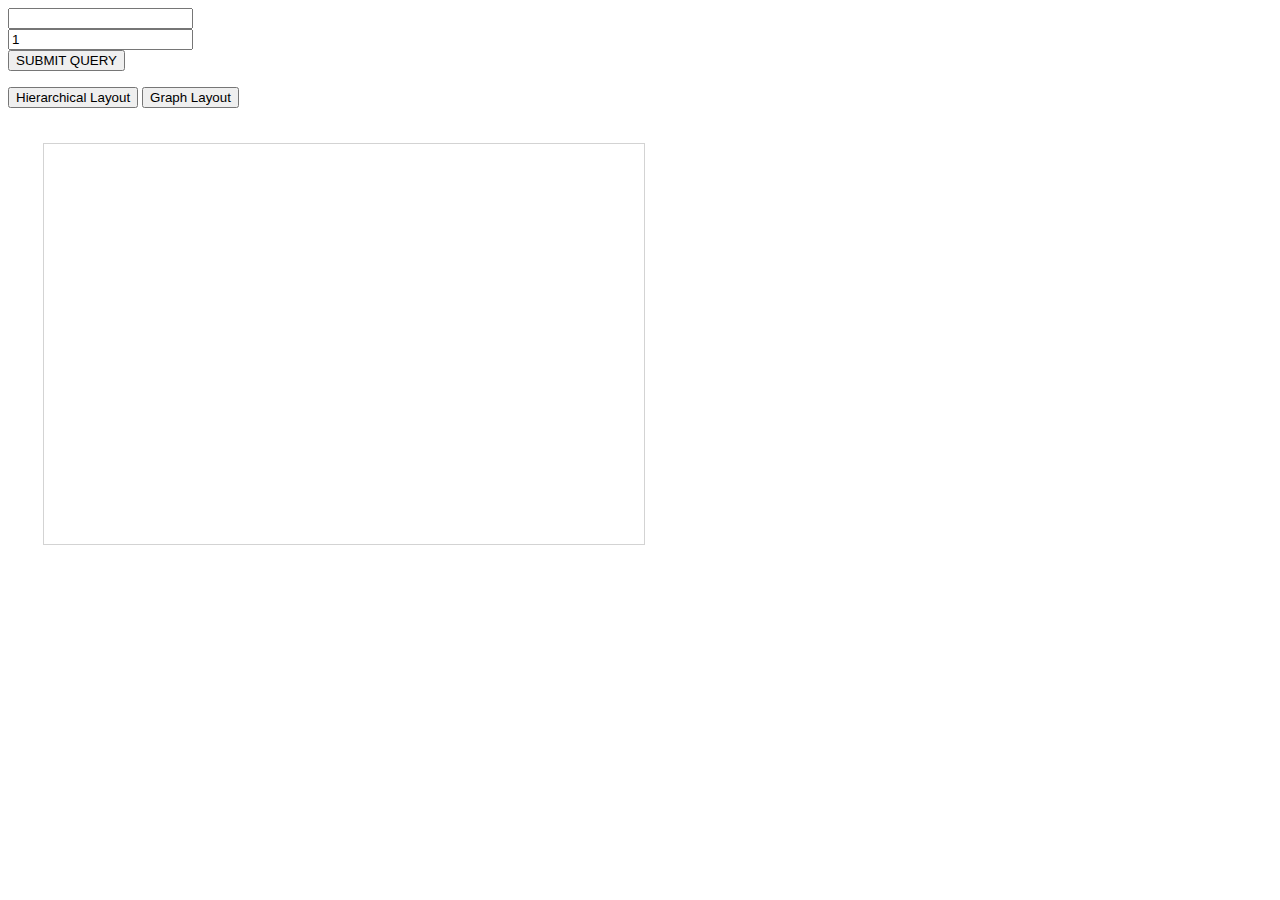
<file: visjs/index.html>
<html>
<head>
    <script type="text/javascript" src="script/vis.min.js"></script>
    <script type="text/javascript" src="script/jquery.min.js"></script>
    <link href="style/vis.min.css" rel="stylesheet" type="text/css"/>

    <style type="text/css">
        #container {
            display: block;
        }
        #mynetwork {
            width: 600px;
            height: 400px;
            border: 1px solid lightgray;
            display: block;
            margin: 32px;
        }
        #list-container {
            vertical-align: top;
            padding: 32px;
        }
        
    </style>
</head>
<body>
<form >
    <input type="text" id="title"><br>
    <input type="number" id="layer" value="1"><br>

    <button type = "button" id = "sub">SUBMIT QUERY</button>
    </form>
<button type = "button" id = "hier">Hierarchical Layout</button>
<button type = "button" id = "graph">Graph Layout</button>
<table id = "container">
<tr>
<td><div id="mynetwork"></div></td>
<td id="list-container">
    <ul>
    
    </ul>
</td>
</tr>
</table>
<p id="eventSpan"></p>
<p id="edgeSpan"></p>

<script type="text/javascript">  

newNodes = []
firstTime = true;
nodes = [];
edges = [];
edgesMap = {};
nodesMap = {};
edgeId = 0;

    
$('#hier').click(function() {
         var options = {
                interaction:{hover:true},
                layout: {
                    randomSeed: undefined,
                    improvedLayout:false,
                    hierarchical: {
                        enabled:true,
                        levelSeparation: 150,
                        direction: 'UD',   // UD, DU, LR, RL
                        sortMethod: 'hubsize' // hubsize, directed
                    }
                }
         }
    network.setOptions(options);    
});
    
$('#graph').click(function() {
         var options = {
                interaction:{hover:true},
                layout: {
                    randomSeed: undefined,
                    improvedLayout:true,
                    hierarchical: {
                        enabled:false
                    }
                }
         }
    network.setOptions(options);    
});
    
$('#sub').click(function() {
    var layer = document.getElementById("layer").value;
    var title = document.getElementById("title").value;
    if(firstTime){
	    newNodes.push(title)
	    firstTime = false;
    }
    for(var i = 0; i<layer;i++){
	    for(var j = 0; j< newNodes.length; j++){
		    var d = newNodes[j];
		    $.ajax(
			{
			    method:'post',
			    url:'php/submit_query.php',
			    data:
			    {
				'title': d
			    },
			    success: function(data){
				    generate_graph(data, d);
			    }
			});
	    }
    }
    drawGraph();
    });

    function generate_graph(data, title) {
        var parsedData = JSON.parse(data);
	var index = newNodes.indexOf(title);
	if(index >= 0)
          newNodes.splice(index, 1);
	//adding root if nodes is empty
	if(nodes.length == 0){
		nodes.push(JSON.parse('{"id":"' + title +'", "label": "s"}'));
	}
	var len = parsedData.articles.length;
	for(var i = 0;i<len; i++){
		var article = parsedData.articles[i];
		var actualId = article.id;
		var actualTitle = article.titolo;
		if(nodes.indexOf(actualTitle) < 0){
			var nodeToPush = JSON.parse('{"id":"' + actualTitle +'", "label":"' + actualId + '"}');
			nodes.push(nodeToPush);
			newNodes.push(actualTitle);
		}
		edges.push(JSON.parse('{"from":"' + title + '", "to": "' + actualTitle + '", "id": ' + edgeId + '}'));
		var actualEdge = {};
		actualEdge["keyword"] = article.keyword;
		actualEdge["topic"] = article.topic;
		edgesMap[edgeId] = actualEdge;
		edgeId++;
	}
    }

    function drawGraph(){
        var data = {
            nodes: nodes,
            edges: edges
        }

        $('#list-container ul').html('');
        
        for(var i = 0; i < data.nodes.length; i++) {
            $('#list-container ul').append('<li> id: ' + data.nodes[i].label + ' title: ' + data.nodes[i].id);
        }
        
        var options = parsedData.options;
        
        var custom_options = {
            interaction:{hover:true},
            layout: {
                randomSeed: undefined,
                improvedLayout:true,
            },
            nodes:{
                shape:'circle'/*,
                scaling: {
                    min: 30,
                    max: 30,
                    label: {
                        enabled: true,
                        min: 10,
                        max: 30,
                        maxVisible: 10,
                        drawThreshold: 5,
                    },
                    customScalingFunction: function (min,max,total,value) {
                        if (max === min) {
                            return 0.5;
                        }
                        else {
                            var scale = 1 / (max - min);
                            return Math.max(0,(value - min)*scale);
                        }
                    }
                },*/
            }
        }   
        
        var container = document.getElementById('mynetwork');
        
        // create a network
        network = new vis.Network(container, data, options);
        network.setOptions(custom_options);
        
        network.on("hoverNode", function (params) {
            params.event = "[original event]";
            document.getElementById('eventSpan').innerHTML = '<h2>Node information:</h2>' + params["node"];
        });
        
        network.on("hoverEdge", function (params) {
            params.event = "[original event]";
            document.getElementById('edgeSpan').innerHTML = '<h2>Edge information:</h2>' + params["edge"];
        });
        
        network.on("click", function(params) {
            console.log("Click: " + JSON.stringify(params, null, 4));
        });
    }
</script>
</body>
</html>
</file>
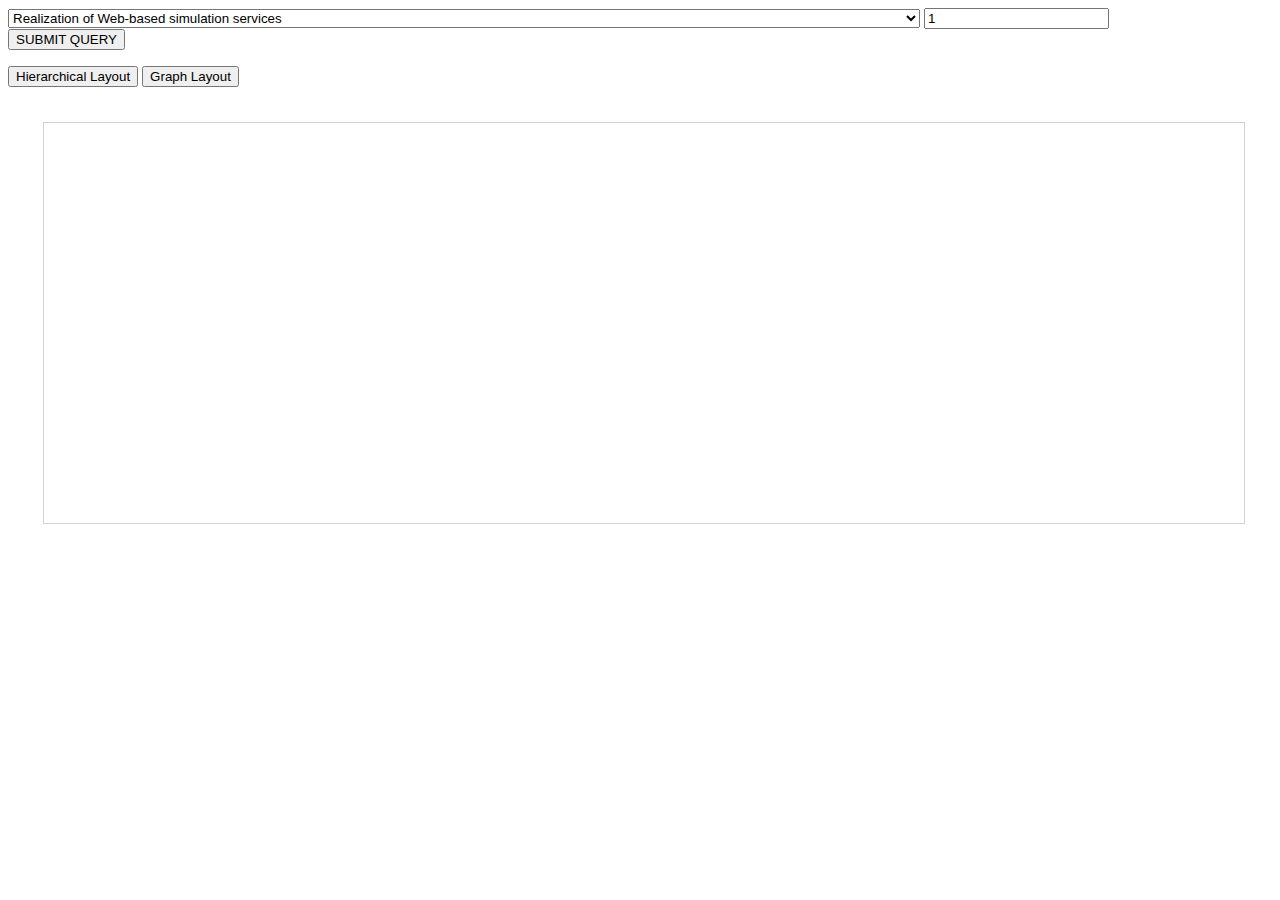
<file: WebSemantico/index_visjs.html>
<html>
	<head>
	    <script type="text/javascript" src="vis.min.js"></script>
	    <script type="text/javascript" src="jquery.min.js"></script>
	    <link href="vis.min.css" rel="stylesheet" type="text/css"/>
	
	    <style type="text/css">
	        #container {
	            display: block;
	        }
	        #mynetwork {
	            width: 1200px;
	            height: 400px;
	            border: 1px solid lightgray;
	            display: block;
	            margin: 32px;
	        }
	        #list-container {
	            vertical-align: top;
	            padding: 32px;
	        }
	        
			        
			       fieldset { border:1px; solid green; position:relative;}
		
		           legend {
		           padding: 0.2em 0.5em;
		           border:1px solid green;
		           color:green;
		           font-size:90%;
		           text-align:right;
		           }
		           
		           #result{
					   
					   position:relative;
					   top:50;
					   left:50;
					   right:50;
					   }
	        
	    </style>
	</head>
	<body>
	<form >
	    <select id="title">
			  <option value="Realization of Web-based simulation services">Realization of Web-based simulation services</option>
			  <option value="Collaborative simulation and scientific big data analysis: Illustration for sustainability in natural hazards management and chemical process engineering">Collaborative simulation and scientific big data analysis: Illustration for sustainability in natural hazards management and chemical process engineering</option>
			  <option value="Sustainable interoperability on space mission feasibility studies">Sustainable interoperability on space mission feasibility studies</option>
			  <option value="Compositional verification of asynchronous concurrent systems using CADP">Compositional verification of asynchronous concurrent systems using CADP</option>
			  <option value="Advanced optimal tolerance design of mechanical assemblies with interrelated dimension chains and process precision limits">"Advanced optimal tolerance design of mechanical assemblies with interrelated dimension chains and process precision limits"</option>
			  <option value="Collaborative business and data privacy: Toward a cyber-control">"Collaborative business and data privacy: Toward a cyber-control"</option>
			  <option value="Intelligent monitoring and diagnosis of manufacturing processes using an integrated approach of KBANN and GA">"Intelligent monitoring and diagnosis of manufacturing processes using an integrated approach of KBANN and GA"</option>
              <option value="An integrated Petri net and GA based approach for scheduling of hybrid plants">An integrated Petri net and GA based approach for scheduling of hybrid plants</option>
              <option value="Pre-processing methodology for optimizing stereolithography apparatus build performance"> Pre-processing methodology for optimizing stereolithography apparatus build performance</option>

			</select> 
	
	    <input type="number" id="layer" value="1"><br>
	
	    <button type = "button" id = "sub">SUBMIT QUERY</button>
	    </form>
	<button type = "button" id = "hier">Hierarchical Layout</button>
	<button type = "button" id = "graph">Graph Layout</button>
	<table id = "container">
	<tr>
	<td><div id="mynetwork"></div></td>
	<td id="list-container">
	    <ul>
	    
	    </ul>
	</td>
	</tr>
	</table>
	<p id="eventSpan"></p>
	<p id="edgeSpan"></p>
	
	<script type="text/javascript">  
	var id=1;
	
	    
	$('#hier').click(function() {
	         var options = {
	                interaction:{hover:true},
	                layout: {
	                    randomSeed: undefined,
	                    improvedLayout:false,
	                    hierarchical: {
	                        enabled:true,
	                        levelSeparation: 150,
	                        direction: 'UD',   // UD, DU, LR, RL
	                        sortMethod: 'hubsize' // hubsize, directed
	                    }
	                }
	         }
	    network.setOptions(options);    
	});
	    
	$('#graph').click(function() {
	         var options = {
	                interaction:{hover:true},
	                layout: {
	                    randomSeed: undefined,
	                    improvedLayout:true,
	                    hierarchical: {
	                        enabled:false
	                    }
	                }
	         }
	    network.setOptions(options);    
	});
	    
	$('#sub').click(function() {
		id=1;
	    var layer = document.getElementById("layer").value;
	    var title = document.getElementById("title").value;
	    newNodes = [];
	    newNodesNextLevel = [];
	    nodes = [];
	    edges = [];
	    edgesMap = {};
	    nodesMap = {};
	    edgeId = 0;
	    
		newNodesNextLevel.push(title);
	    
	    for(var i = 0; i < layer;i++){
		     
		    newNodes = newNodesNextLevel.slice();
		    newNodesNextLevel = [];
		    
		    while(newNodes.length > 0){
		    //for(var j = 0; j < len; j++){
				//var d = newNodes[j];
				
			    var d = newNodes[0];
			    newNodes.splice(0,1);
			   
			    $.ajax(
				{
				    method:'post',
				    url:'ricerca.php',
				    data:
				    {
					'title': d
				    },
				    success: function(data){
					    generate_graph(data, d );
					    extractKeywordsAndTopics(data);
				    },
				     async: false
				});
		    }
	    }
	    
	    drawGraph();
	    });
	    
	   
	    
	    function generate_graph(data, title) {
			
		
	    var parsedData = JSON.parse(data);
		//adding root if nodes is empty
		if(nodes.length == 0){
			nodes.push(JSON.parse('{"id":"' + title +'", "label": "s", "title":"' + title +'"}'));
		}
		for(var key in parsedData.articles){
			
			var existFlag = false;
			var existEdgeFlag = false;
			var article = parsedData.articles[key];
			var actualId = article.id;
			var actualTitle = article.title;
			
			var actualEdge = {};
			var edgeValue = 0;
			actualEdge["sourceTitle"] = title;
			actualEdge["title"] = actualTitle;
			actualEdge["keyword"] = article.keyword;
			actualEdge["topic"] = article.topic;
			
			for (var oldEdge in edges){
				if(edges[oldEdge].from == actualTitle || edges[oldEdge].to == actualTitle) {
					existEdgeFlag = true;
					break;
				}
			}
			if(nodes.indexOf(actualTitle) < 0){
			    actualTitle = actualTitle.replace('"', ''); 
				actualTitle = actualTitle.replace('"', ''); 
				
				var nodeToPush = JSON.parse('{"id":"' + actualTitle +'", "label":"' + id + '", "title":"' + actualTitle + '"}');
				id++;
				for (var oldNode in nodes) {
						if(nodes[oldNode].title == actualTitle) {
							existFlag = true;
							break;
						}
				}
				if(!existFlag) {
					nodes.push(nodeToPush);
				    newNodesNextLevel.push(actualTitle);	
					existFlag = false;
				}
			}
			
				
			
			for(var currentValue in article.keyword) {
				edgeValue +=parseFloat(article.keyword[currentValue]);
			}
			if(!existEdgeFlag){
				edges.push(JSON.parse('{"from":"' + title + '", "to": "' + actualTitle + '", "id": ' + edgeId + ', "value":' + edgeValue + '}'));
				edgesMap[edgeId] = actualEdge;
				edgeId++
			}
		}
	    }
	
	    function drawGraph(){
			
	        var data = {
	            nodes: nodes,
	            edges: edges
	        }
	         
	        //$('#list-container ul').html('');
	        
	        /*for(var i = 0; i < data.nodes.length; i++) {
	            $('#list-container ul').append('<li> id: ' + data.nodes[i].label + ' title: ' + data.nodes[i].id);
	        }*/
	        
	        var custom_options = {
	            interaction:{hover:true},
	            layout: {
	                randomSeed: undefined,
	                improvedLayout:true,
	            },
	            nodes:{
	                shape:'circle'/*,
	                scaling: {
	                    min: 30,
	                    max: 30,
	                    label: {
	                        enabled: true,
	                        min: 10,
	                        max: 30,
	                        maxVisible: 10,
	                        drawThreshold: 5,
	                    },
	                    customScalingFunction: function (min,max,total,value) {
	                        if (max === min) {
	                            return 0.5;
	                        }
	                        else {
	                            var scale = 1 / (max - min);
	                            return Math.max(0,(value - min)*scale);
	                        }
	                    }
	                },*/
	            }
	        }   
	        
	        var container = document.getElementById('mynetwork');
	        
	        // create a network
	        network = new vis.Network(container, data, custom_options);
	        
	        network.on("hoverNode", function (params) {
				
	            params.event = "[original event]";
	            
	            document.getElementById('eventSpan').innerHTML = '<h2>Node information:</h2>'+params["node"];
	        });
	        
	        network.on("hoverEdge", function (params) {
			    params.event = "[original event]";
			    var informationArticle="<h2>Node information:</h2>";
			    informationArticle+=edgesMap[params["edge"]].title+"<br>";
				informationArticle+="<h2>Edge information:</h2>";
	            var somma=0;
	           informationArticle+="<h3>Keywords</h3>"
	           for(var indice in edgesMap[params["edge"]].keyword){
				    somma+=parseFloat(edgesMap[params["edge"]].keyword[indice]);
					informationArticle+=indice+" --- "+edgesMap[params["edge"]].keyword[indice]+"<br>";
				}
				
				if(edgesMap[params["edge"]].topic.length>0){
				informationArticle+="<h3>Topic</h3>"
				for(var indice2 in edgesMap[params["edge"]].topic){
				    somma+=1;
					informationArticle+=edgesMap[params["edge"]].topic[indice2]+"<br>";
					}
				}
				informationArticle+="<br><br>Somma relevance= "+somma;	
	            document.getElementById('eventSpan').innerHTML =informationArticle;
	        });
	        
	        network.on("click", function(params) {
	            console.log("Click: " + JSON.stringify(params, null, 4));
	        });
	    }
	    
	    function extractKeywordsAndTopics(data){
			  var obj = JSON.parse(data);
			  var topics=new Array();
			  var keywords = new Array();
			  var articles=new Array();
			                
			                
			  topics=obj.topics;
			  keywords=obj.keywords;
			  articles=obj.articles;
			  var toStamp="";
			
			           
			            if(typeof topics !== "undefined"){
			                toStamp+="<fieldset><legend>Topics</legend><br>";
			            
			            for(var indice in topics){
			               
			                toStamp+="<input type='checkbox' name='"+topics[indice]+"' value='"+topics[indice]+"' /"+">"+topics[indice]+"<br>"; 
			
			                }
			               toStamp+="</fieldset> <br>";
			               }
			                
			
			             toStamp+="<fieldset><legend>Keywords</legend><br>"; 
			
			            for(var indice in keywords){
			               
			                toStamp+="<input type='checkbox' name='"+keywords[indice]+"' value='"+keywords[indice]+"' /"+">"+keywords[indice]+"<br>"; 
			
			               }
			               toStamp+="</fieldset> <br><button  onclick='CercaRistretta()'>Restringi Ricerca</button>";
			                document.getElementById("result").innerHTML = toStamp;  
			           
			    }
			
	</script>
	
	<span id="result"></span>
	</body>
	</html>
</file>
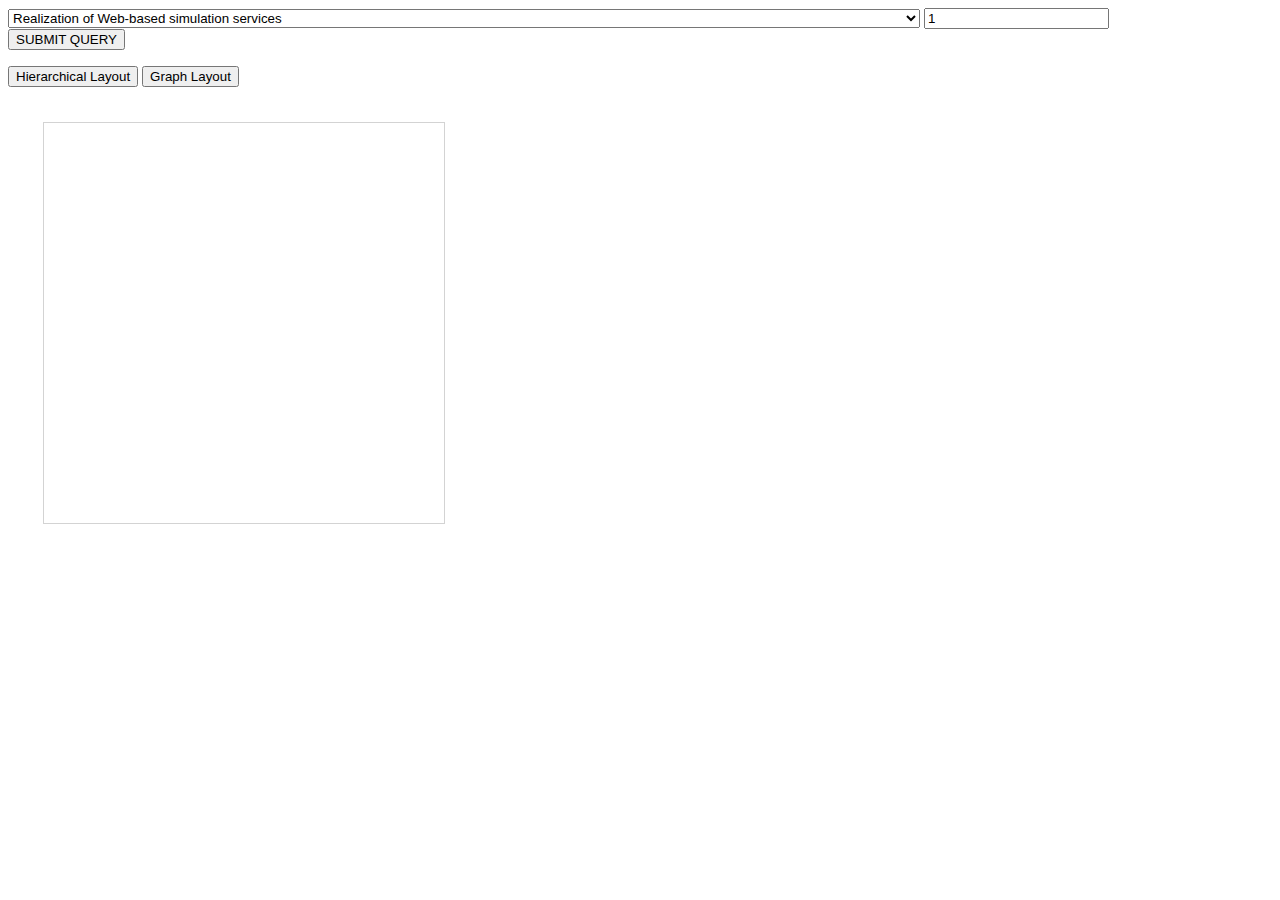
<file: WebSemanticoV2/index_appoggio.html>
<html>
	<head>
	    <script type="text/javascript" src="vis.min.js"></script>
	    <script type="text/javascript" src="jquery.min.js"></script>
	    <link href="vis.min.css" rel="stylesheet" type="text/css"/>
	
	    <style type="text/css">
	        #container {
	            display: block;
	        }
	        #mynetwork {
				
	            width: 400px;
	            height: 400px;
	            border: 1px solid lightgray;
	            display: block;
	            margin: 32px;
	        }
	        #list-container {
	            vertical-align: top;
	            padding: 32px;
	        }
	        
			        
			       fieldset { border:1px; solid green; position:relative;}
		
		           legend {
		           padding: 0.2em 0.5em;
		           border:1px solid green;
		           color:green;
		           font-size:90%;
		           text-align:right;
		           }
		           #info{
					   position:relative;
					   right:0;
					   top:50;
					   }
		           #result{
					   
					   position:relative;
					   top:50;
					   left:50;
					   right:50;
					   }
	        
	    </style>
	</head>
	<body>
	<form >
	    <select id="title">
			  <option value="Realization of Web-based simulation services">Realization of Web-based simulation services</option>
			  <option value="Collaborative simulation and scientific big data analysis: Illustration for sustainability in natural hazards management and chemical process engineering">Collaborative simulation and scientific big data analysis: Illustration for sustainability in natural hazards management and chemical process engineering</option>
			  <option value="Sustainable interoperability on space mission feasibility studies">Sustainable interoperability on space mission feasibility studies</option>
			  <option value="Compositional verification of asynchronous concurrent systems using CADP">Compositional verification of asynchronous concurrent systems using CADP</option>
			  <option value="Transposition of Large Tabular Data Structures with Applications to Physical Database Organization">"Transposition of Large Tabular Data Structures with Applications to Physical Database Organization"</option>
			  <option value="Collaborative business and data privacy: Toward a cyber-control">"Collaborative business and data privacy: Toward a cyber-control"</option>
			  <option value="Intelligent monitoring and diagnosis of manufacturing processes using an integrated approach of KBANN and GA">"Intelligent monitoring and diagnosis of manufacturing processes using an integrated approach of KBANN and GA"</option>
              <option value="An integrated Petri net and GA based approach for scheduling of hybrid plants">An integrated Petri net and GA based approach for scheduling of hybrid plants</option>
              <option value="Pre-processing methodology for optimizing stereolithography apparatus build performance"> Pre-processing methodology for optimizing stereolithography apparatus build performance</option>

			</select> 
	
	    <input type="number" id="layer" value="1"><br>
	
	    <button type = "button" id = "sub">SUBMIT QUERY</button>
	    </form>
	<button type = "button" id = "hier">Hierarchical Layout</button>
	<button type = "button" id = "graph">Graph Layout</button>
	<table id = "container">
	<tr>
	<td><div id="mynetwork"></div></td>
	<td id="list-container">
	    <ul>
	    
	    </ul>
	</td>
	</tr>
	</table>
	<p id="info">
	<p id="eventSpan"></p>
	<p id="edgeSpan"></p>
	</p>
	<script type="text/javascript">  
	var id=1;
	var topicsCheckbox=new Array();
	var keywordsCheckbox=new Array();
	var articlesCheckbox=new Array();
	    
	$('#hier').click(function() {
	         var options = {
	                interaction:{hover:true},
	                layout: {
	                    randomSeed: undefined,
	                    improvedLayout:false,
	                    hierarchical: {
	                        enabled:true,
	                        levelSeparation: 150,
	                        direction: 'UD',   // UD, DU, LR, RL
	                        sortMethod: 'hubsize' // hubsize, directed
	                    }
	                }
	         }
	    network.setOptions(options);    
	});
	    
	$('#graph').click(function() {
	         var options = {
	                interaction:{hover:true},
	                layout: {
	                    randomSeed: undefined,
	                    improvedLayout:true,
	                    hierarchical: {
	                        enabled:false
	                    }
	                }
	         }
	    network.setOptions(options);    
	});
	    
	$('#sub').click(function() {
		id=1;
	    var layer = document.getElementById("layer").value;
	    var title = document.getElementById("title").value;
	    newNodes = [];
	    newNodesNextLevel = [];
	    nodes = [];
	    edges = [];
	    edgesMap = {};
	    nodesMap = {};
	    edgeId = 0;
	    
	    
	    
		newNodesNextLevel.push(title);
	    
	    for(var i = 0; i < layer;i++){
		     
		    newNodes = newNodesNextLevel.slice();
		    newNodesNextLevel = [];
		    
		    while(newNodes.length > 0){
		    //for(var j = 0; j < len; j++){
				//var d = newNodes[j];
				
			    var d = newNodes[0];
			    newNodes.splice(0,1);
			   
			    $.ajax(
				{
				    method:'post',
				    url:'ricerca.php',
				    data:
				    {
					'title': d
				    },
				    success: function(data){
					    generate_graph(data, d );
					    extractKeywordsAndTopics(data);
				    },
				     async: false
				});
		    }
	    }
	    
	    drawGraph(nodes,edges);
	    
	    });
	    
	   
	    
	    function generate_graph(data, title) {
		
		try {
            var parsedData = JSON.parse(data);
            }
        catch(err) {
             console.log(data);
             }
	    
		//adding root if nodes is empty
		if(nodes.length == 0){
			nodes.push(JSON.parse('{"id":"' + title +'", "label": "s", "title":"Sorgente"}'));
		}
		for(var key in parsedData.articles){
			
			var existFlag = false;
			var existEdgeFlag = false;
			var article = parsedData.articles[key];
			var actualId = article.id;
			var actualTitle = article.title;
			var relation="<b>Topics:</b><BR>";
			var actualEdge = {};
			var edgeValue = 0;
			actualEdge["sourceTitle"] = title;
			actualEdge["title"] = actualTitle;
			actualEdge["keyword"] = article.keyword;
			actualEdge["topic"] = article.topic;
			
			for(var key2 in article.topic ){
				relation+=article.topic[key2]+"<BR>";
			}
			
			relation += "<b>Keywords:</b><BR>";
			
			for(var key2 in article.keyword ){
				relation+=key2+"<BR>";
			}
			
			for (var oldEdge in edges){
				if(edges[oldEdge].from == actualTitle || edges[oldEdge].to == actualTitle) {
					existEdgeFlag = true;
					break;
				}
			}
			if(nodes.indexOf(actualTitle) < 0){
			    actualTitle = actualTitle.replace('"', ''); 
				actualTitle = actualTitle.replace('"', ''); 
				
				var nodeToPush = JSON.parse('{"id":"' + actualTitle +'", "label":"' + id + '"}');
				id++;
				for (var oldNode in nodes) {
						if(nodes[oldNode].id == actualTitle) {
							existFlag = true;
							break;
						}
				}
				if(!existFlag) {
					nodes.push(nodeToPush);
				    newNodesNextLevel.push(actualTitle);	
					existFlag = false;
				}
			}
			
				
			
			for(var currentValue in article.keyword) {
				edgeValue +=parseFloat(article.keyword[currentValue]);
			}
			if(!existEdgeFlag){
				edges.push(JSON.parse('{"from":"' + title + '", "to": "' + actualTitle + '", "id": ' + edgeId + ', "value":' + edgeValue + ', "title":"' + relation + '"}'));
				edgesMap[edgeId] = actualEdge;
				edgeId++
			}
		}
	    }
	
	    function drawGraph(node,edge){
			
	        var data = {
	            nodes: node,
	            edges: edge
	        }
	    
	         
	        //$('#list-container ul').html('');
	        
	        /*for(var i = 0; i < data.nodes.length; i++) {
	            $('#list-container ul').append('<li> id: ' + data.nodes[i].label + ' title: ' + data.nodes[i].id);
	        }*/
	        
	        var custom_options = {
	            interaction:{hover:true},
	            layout: {
	                randomSeed: undefined,
	                improvedLayout:true,
	            },
	            nodes:{
	                shape:'circle'/*,
	                scaling: {
	                    min: 30,
	                    max: 30,
	                    label: {
	                        enabled: true,
	                        min: 10,
	                        max: 30,
	                        maxVisible: 10,
	                        drawThreshold: 5,
	                    },
	                    customScalingFunction: function (min,max,total,value) {
	                        if (max === min) {
	                            return 0.5;
	                        }
	                        else {
	                            var scale = 1 / (max - min);
	                            return Math.max(0,(value - min)*scale);
	                        }
	                    }
	                },*/
	            }
	        }   
	        
	        var container = document.getElementById('mynetwork');
	        
	        // create a network
	        network = new vis.Network(container, data, custom_options);
	        
	        
	        
	        
	        
	        
	        
	        network.on('doubleClick',function (params){
				 
				 params.event = "[original click event]";
				 q=params.nodes;
				 
				  $.ajax(
				{
				    method:'post',
				    url:'urlArticolo.php',
				    data:
				    {
					'title': q
				    },
				    success: function(data){
					   
					   var parseUrl=JSON.parse(data);
					   
					   //window.location.href = parseUrl;
					   
					   alert(parseUrl);
							
				    }, async: false
				   
				});
				
				 
				});
						
	        network.on("hoverNode", function (params) {
				
	            params.event = "[original event]";
	            t=params["node"];
	            var toPrint='<h2>Node information</h2><b>TITLE: </b>'+params["node"]+"<br>";
	            
	           
	             $.ajax(
				{
				    method:'post',
				    url:'datiArticolo.php',
				    data:
				    {
					'title': t
				    },
				    success: function(data){
					    var parsedInfo = JSON.parse(data);
					    toPrint+="<b>JOURNAL: </b>";
					    for(var key in parsedInfo.journal){
							 toPrint+=parsedInfo.journal[key];
							}
						toPrint+="<br><b>AUTHORS: </b>";
					    for(var key in parsedInfo.author){
							 if(key==parsedInfo.author.length-1)
							  toPrint+=parsedInfo.author[key];
							  else
							   toPrint+=parsedInfo.author[key]+", ";
							}
						toPrint+="<br><b>YEAR: </b>";
					    for(var key in parsedInfo.data){
							 toPrint+=parsedInfo.data[key];
							}
						toPrint+="<br><b>KEYWORDS: </b>";
					    for(var key in parsedInfo.keyword){
							
							 if(key==parsedInfo.keyword.length-1)
							  toPrint+=parsedInfo.keyword[key];
							  else
							   toPrint+=parsedInfo.keyword[key]+", ";
							}
						toPrint+="<br><b>TOPICS: </b>";
					    for(var key in parsedInfo.topic){
							
							 if(key==parsedInfo.topic.length-1)
							  toPrint+=parsedInfo.topic[key];
							  else
							   toPrint+=parsedInfo.topic[key]+", ";
							}
						toPrint+="<br><b>URL: </b>";
						
						var url="";
						for(var key in parsedInfo.url){
							   
							   url+=parsedInfo.url[key];
							  
							}
							toPrint+='<a href='+url+'>';
							toPrint+=url;
							toPrint+="</a>";  
				    },async: false
				});
				document.getElementById('eventSpan').innerHTML = toPrint;
	        });
	        
	        network.on("hoverEdge", function (params) {
			    params.event = "[original event]";
			    var informationArticle="<h2>Edge information</h2>";
			    informationArticle+="<b>Source:</b> "+edgesMap[params["edge"]].sourceTitle+" <br><b>Dest</b>: "+edgesMap[params["edge"]].title+"<br>";
	            var somma=0;
	           for(var indice in edgesMap[params["edge"]].keyword){
				    somma+=parseFloat(edgesMap[params["edge"]].keyword[indice]);
					//informationArticle+=indice+" --- "+edgesMap[params["edge"]].keyword[indice]+"<br>";
				}
				
				if(edgesMap[params["edge"]].topic.length>0){
				for(var indice2 in edgesMap[params["edge"]].topic){
				    somma+=1;
					//informationArticle+=edgesMap[params["edge"]].topic[indice2]+"<br>";
					}
				}
				informationArticle+="<br><b>Somma relevance=</b> "+somma;	
	            document.getElementById('eventSpan').innerHTML =informationArticle;
	        });
	        
	        network.on("click", function(params) {
	            console.log("Click: " + JSON.stringify(params, null, 4));
	        });
	    }
	    
	    function extractKeywordsAndTopics(data){
			
			
			  var obj = JSON.parse(data);
			  alert(obj.topics.length);
			  if(typeof(obj.topics)!='undefined')
			    topicsCheckbox = topicsCheckbox.concat(obj.topics); 
			    
			  keywordsCheckbox=  keywordsCheckbox.concat(obj.keywords);
			  articlesCheckbox=articlesCheckbox.concat(obj.article);
			  var toStamp="";
			
			           
			            if(typeof topicsCheckbox !== "undefined"){
			                toStamp+="<fieldset><legend>Topics</legend><br>";
			            
			            for(var indice in topicsCheckbox){
			               
			                toStamp+="<input type='checkbox' class='topic' id='"+topicsCheckbox[indice]+"' value='"+topicsCheckbox[indice]+"' /"+">"+topicsCheckbox[indice]+"<br>"; 
			
			                }
			               toStamp+="</fieldset> <br>";
			               }
			                
			
			             toStamp+="<fieldset><legend>Keywords</legend><br>"; 
			
			            for(var indice in keywordsCheckbox){
			               
			                toStamp+="<input type='checkbox' class='keyword' id='"+keywordsCheckbox[indice]+"' value='"+keywordsCheckbox[indice]+"' /"+">"+keywordsCheckbox[indice]+"<br>"; 
			
			               }
			               toStamp+="</fieldset> <br><button  onclick='restringiGrafo()'>Restringi Ricerca</button><button  onclick='returnGraph()'>Grafo di partenza</button>";
			                document.getElementById("result").innerHTML = toStamp;  
			           
			    }
			    
			    function returnGraph(){
					drawGraph(nodes,edges);
					}
					
			    function restringiGrafo(){
					var  topic= document.getElementsByClassName("topic");
					var  keyword = document.getElementsByClassName("keyword");
					var  keywordChecked = new Array();
					var  topicChecked = new Array();
					var i=0;
					for(var key in keyword){
						if(typeof(keyword[key].value)!="undefined"){
						var checked=document.getElementById(keyword[key].value).checked;
						if(checked==true){
							keywordChecked[i]=keyword[key].value;
							i++;
						   }
					    }	
				    }
					i=0;
					for(var key in topic){
						if(typeof(topic[key].value)!="undefined"){
						var checked=document.getElementById(topic[key].value).checked;
						if(checked==true){
							alert(checked);
							topicChecked[i]=topic[key].value;
							i++;
						   }
					    }	
				    }
					
					var newNodes=nodes.slice();
					var newEdges=edges.slice();
					del=false;
					//alert(newEdges.length);
					if(keywordChecked.length>0){
					
					for(var key=0;key<newEdges.length;++key){ // per ogni arco
						
						var edge = edgesMap[newEdges[key].id];
						keywordEdge=edge["keyword"];
						for(var key2 in keywordEdge) // per ogni keyword dell arco vedo se c'è n'è una checked
						    for(var key3 in  keywordChecked){
								if(key2==keywordChecked[key3]){
								  del=true;
								  break;
								}
							}
							if(!del){
									newEdges.splice(key,1);
									key--;
									}
								else
								 del=false;
						}
					}
					
					
					
						
					//alert(newEdges.length);
					
					 drawGraph(newNodes,newEdges);
				}
			
	</script>
	
	<span id="result"></span>
	</body>
	</html>
</file>
<file: visjs/style/vis.min.css>
.vis-background,.vis-labelset,.vis-timeline{overflow:hidden}.vis .overlay{position:absolute;top:0;left:0;width:100%;height:100%;z-index:10}.vis-active{box-shadow:0 0 10px #86d5f8}.vis [class*=span]{min-height:0;width:auto}div.vis-configuration{position:relative;display:block;float:left;font-size:12px}div.vis-configuration-wrapper{display:block;width:700px}div.vis-configuration.vis-config-option-container{display:block;width:495px;background-color:#fff;border:2px solid #f7f8fa;border-radius:4px;margin-top:20px;left:10px;padding-left:5px}div.vis-configuration.vis-config-button{display:block;width:495px;height:25px;vertical-align:middle;line-height:25px;background-color:#f7f8fa;border:2px solid #ceced0;border-radius:4px;margin-top:20px;left:10px;padding-left:5px;cursor:pointer;margin-bottom:30px}div.vis-configuration.vis-config-button.hover{background-color:#4588e6;border:2px solid #214373;color:#fff}div.vis-configuration.vis-config-item{display:block;float:left;width:495px;height:25px;vertical-align:middle;line-height:25px}div.vis-configuration.vis-config-item.vis-config-s2{left:10px;background-color:#f7f8fa;padding-left:5px;border-radius:3px}div.vis-configuration.vis-config-item.vis-config-s3{left:20px;background-color:#e4e9f0;padding-left:5px;border-radius:3px}div.vis-configuration.vis-config-item.vis-config-s4{left:30px;background-color:#cfd8e6;padding-left:5px;border-radius:3px}div.vis-configuration.vis-config-header{font-size:18px;font-weight:700}div.vis-configuration.vis-config-label{width:120px;height:25px;line-height:25px}div.vis-configuration.vis-config-label.vis-config-s3{width:110px}div.vis-configuration.vis-config-label.vis-config-s4{width:100px}div.vis-configuration.vis-config-colorBlock{top:1px;width:30px;height:19px;border:1px solid #444;border-radius:2px;padding:0;margin:0;cursor:pointer}input.vis-configuration.vis-config-checkbox{left:-5px}input.vis-configuration.vis-config-rangeinput{position:relative;top:-5px;width:60px;height:13px;padding:1px;margin:0;pointer-events:none}.vis-panel,.vis-timeline{padding:0;box-sizing:border-box}input.vis-configuration.vis-config-range{-webkit-appearance:none;border:0 solid #fff;background-color:rgba(0,0,0,0);width:300px;height:20px}input.vis-configuration.vis-config-range::-webkit-slider-runnable-track{width:300px;height:5px;background:#dedede;background:-moz-linear-gradient(top,#dedede 0,#c8c8c8 99%);background:-webkit-gradient(linear,left top,left bottom,color-stop(0,#dedede),color-stop(99%,#c8c8c8));background:-webkit-linear-gradient(top,#dedede 0,#c8c8c8 99%);background:-o-linear-gradient(top,#dedede 0,#c8c8c8 99%);background:-ms-linear-gradient(top,#dedede 0,#c8c8c8 99%);background:linear-gradient(to bottom,#dedede 0,#c8c8c8 99%);filter:progid:DXImageTransform.Microsoft.gradient( startColorstr='#dedede', endColorstr='#c8c8c8', GradientType=0 );border:1px solid #999;box-shadow:#aaa 0 0 3px 0;border-radius:3px}input.vis-configuration.vis-config-range::-webkit-slider-thumb{-webkit-appearance:none;border:1px solid #14334b;height:17px;width:17px;border-radius:50%;background:#3876c2;background:-moz-linear-gradient(top,#3876c2 0,#385380 100%);background:-webkit-gradient(linear,left top,left bottom,color-stop(0,#3876c2),color-stop(100%,#385380));background:-webkit-linear-gradient(top,#3876c2 0,#385380 100%);background:-o-linear-gradient(top,#3876c2 0,#385380 100%);background:-ms-linear-gradient(top,#3876c2 0,#385380 100%);background:linear-gradient(to bottom,#3876c2 0,#385380 100%);filter:progid:DXImageTransform.Microsoft.gradient( startColorstr='#3876c2', endColorstr='#385380', GradientType=0 );box-shadow:#111927 0 0 1px 0;margin-top:-7px}input.vis-configuration.vis-config-range:focus{outline:0}input.vis-configuration.vis-config-range:focus::-webkit-slider-runnable-track{background:#9d9d9d;background:-moz-linear-gradient(top,#9d9d9d 0,#c8c8c8 99%);background:-webkit-gradient(linear,left top,left bottom,color-stop(0,#9d9d9d),color-stop(99%,#c8c8c8));background:-webkit-linear-gradient(top,#9d9d9d 0,#c8c8c8 99%);background:-o-linear-gradient(top,#9d9d9d 0,#c8c8c8 99%);background:-ms-linear-gradient(top,#9d9d9d 0,#c8c8c8 99%);background:linear-gradient(to bottom,#9d9d9d 0,#c8c8c8 99%);filter:progid:DXImageTransform.Microsoft.gradient( startColorstr='#9d9d9d', endColorstr='#c8c8c8', GradientType=0 )}input.vis-configuration.vis-config-range::-moz-range-track{width:300px;height:10px;background:#dedede;background:-moz-linear-gradient(top,#dedede 0,#c8c8c8 99%);background:-webkit-gradient(linear,left top,left bottom,color-stop(0,#dedede),color-stop(99%,#c8c8c8));background:-webkit-linear-gradient(top,#dedede 0,#c8c8c8 99%);background:-o-linear-gradient(top,#dedede 0,#c8c8c8 99%);background:-ms-linear-gradient(top,#dedede 0,#c8c8c8 99%);background:linear-gradient(to bottom,#dedede 0,#c8c8c8 99%);filter:progid:DXImageTransform.Microsoft.gradient( startColorstr='#dedede', endColorstr='#c8c8c8', GradientType=0 );border:1px solid #999;box-shadow:#aaa 0 0 3px 0;border-radius:3px}input.vis-configuration.vis-config-range::-moz-range-thumb{border:none;height:16px;width:16px;border-radius:50%;background:#385380}input.vis-configuration.vis-config-range:-moz-focusring{outline:#fff solid 1px;outline-offset:-1px}input.vis-configuration.vis-config-range::-ms-track{width:300px;height:5px;background:0 0;border-color:transparent;border-width:6px 0;color:transparent}input.vis-configuration.vis-config-range::-ms-fill-lower{background:#777;border-radius:10px}input.vis-configuration.vis-config-range::-ms-fill-upper{background:#ddd;border-radius:10px}input.vis-configuration.vis-config-range::-ms-thumb{border:none;height:16px;width:16px;border-radius:50%;background:#385380}input.vis-configuration.vis-config-range:focus::-ms-fill-lower{background:#888}input.vis-configuration.vis-config-range:focus::-ms-fill-upper{background:#ccc}.vis-configuration-popup{position:absolute;background:rgba(57,76,89,.85);border:2px solid #f2faff;line-height:30px;height:30px;width:150px;text-align:center;color:#fff;font-size:14px;border-radius:4px;-webkit-transition:opacity .3s ease-in-out;-moz-transition:opacity .3s ease-in-out;transition:opacity .3s ease-in-out}.vis-configuration-popup:after,.vis-configuration-popup:before{left:100%;top:50%;border:solid transparent;content:" ";height:0;width:0;position:absolute;pointer-events:none}.vis-configuration-popup:after{border-color:rgba(136,183,213,0);border-left-color:rgba(57,76,89,.85);border-width:8px;margin-top:-8px}.vis-configuration-popup:before{border-color:rgba(194,225,245,0);border-left-color:#f2faff;border-width:12px;margin-top:-12px}.vis-timeline{position:relative;border:1px solid #bfbfbf;margin:0}.vis-panel{position:absolute;margin:0}.vis-panel.vis-bottom,.vis-panel.vis-center,.vis-panel.vis-left,.vis-panel.vis-right,.vis-panel.vis-top{border:1px #bfbfbf}.vis-panel.vis-center,.vis-panel.vis-left,.vis-panel.vis-right{border-top-style:solid;border-bottom-style:solid;overflow:hidden}.vis-panel.vis-bottom,.vis-panel.vis-center,.vis-panel.vis-top{border-left-style:solid;border-right-style:solid}.vis-panel>.vis-content{position:relative}.vis-panel .vis-shadow{position:absolute;width:100%;height:1px;box-shadow:0 0 10px rgba(0,0,0,.8)}.vis-itemset,.vis-labelset,.vis-labelset .vis-label{position:relative;box-sizing:border-box}.vis-panel .vis-shadow.vis-top{top:-1px;left:0}.vis-panel .vis-shadow.vis-bottom{bottom:-1px;left:0}.vis-labelset .vis-label{left:0;top:0;width:100%;color:#4d4d4d;border-bottom:1px solid #bfbfbf}.vis-labelset .vis-label.draggable{cursor:pointer}.vis-labelset .vis-label:last-child{border-bottom:none}.vis-labelset .vis-label .vis-inner{display:inline-block;padding:5px}.vis-labelset .vis-label .vis-inner.vis-hidden{padding:0}.vis-itemset{padding:0;margin:0}.vis-itemset .vis-background,.vis-itemset .vis-foreground{position:absolute;width:100%;height:100%;overflow:visible}.vis-axis{position:absolute;width:100%;height:0;left:0;z-index:1}.vis-foreground .vis-group{position:relative;box-sizing:border-box;border-bottom:1px solid #bfbfbf}.vis-foreground .vis-group:last-child{border-bottom:none}.vis-overlay{position:absolute;top:0;left:0;width:100%;height:100%;z-index:10}.vis-item{position:absolute;color:#1A1A1A;border-color:#97B0F8;border-width:1px;background-color:#D5DDF6;display:inline-block}.vis-item.vis-point.vis-selected,.vis-item.vis-selected{background-color:#FFF785}.vis-item.vis-selected{border-color:#FFC200;z-index:2}.vis-editable.vis-selected{cursor:move}.vis-item.vis-box{text-align:center;border-style:solid;border-radius:2px}.vis-item.vis-point{background:0 0}.vis-item.vis-dot{position:absolute;padding:0;border-width:4px;border-style:solid;border-radius:4px}.vis-item.vis-range{border-style:solid;border-radius:2px;box-sizing:border-box}.vis-item.vis-background{border:none;background-color:rgba(213,221,246,.4);box-sizing:border-box;padding:0;margin:0}.vis-item .vis-item-overflow{position:relative;width:100%;height:100%;padding:0;margin:0;overflow:hidden}.vis-item.vis-range .vis-item-content{position:relative;display:inline-block}.vis-item.vis-background .vis-item-content{position:absolute;display:inline-block}.vis-item.vis-line{padding:0;position:absolute;width:0;border-left-width:1px;border-left-style:solid}.vis-item .vis-item-content{white-space:nowrap;box-sizing:border-box;padding:5px}.vis-item .vis-delete{background:url(img/timeline/delete.png) center no-repeat;position:absolute;width:24px;height:24px;top:-4px;right:-24px;cursor:pointer}.vis-item.vis-range .vis-drag-left{position:absolute;width:24px;max-width:20%;min-width:2px;height:100%;top:0;left:-4px;cursor:w-resize}.vis-item.vis-range .vis-drag-right{position:absolute;width:24px;max-width:20%;min-width:2px;height:100%;top:0;right:-4px;cursor:e-resize}.vis-range.vis-item.vis-readonly .vis-drag-left,.vis-range.vis-item.vis-readonly .vis-drag-right{cursor:auto}.vis-time-axis{position:relative;overflow:hidden}.vis-time-axis.vis-foreground{top:0;left:0;width:100%}.vis-time-axis.vis-background{position:absolute;top:0;left:0;width:100%;height:100%}.vis-time-axis .vis-text{position:absolute;color:#4d4d4d;padding:3px;overflow:hidden;box-sizing:border-box;white-space:nowrap}.vis-time-axis .vis-text.vis-measure{position:absolute;padding-left:0;padding-right:0;margin-left:0;margin-right:0;visibility:hidden}.vis-time-axis .vis-grid.vis-vertical{position:absolute;border-left:1px solid}.vis-time-axis .vis-grid.vis-minor{border-color:#e5e5e5}.vis-time-axis .vis-grid.vis-major{border-color:#bfbfbf}.vis-current-time{background-color:#FF7F6E;width:2px;z-index:1}.vis-custom-time{background-color:#6E94FF;width:2px;cursor:move;z-index:1}div.vis-network div.vis-close,div.vis-network div.vis-edit-mode div.vis-button,div.vis-network div.vis-manipulation div.vis-button{cursor:pointer;-webkit-user-select:none;-moz-user-select:none;-ms-user-select:none;-webkit-touch-callout:none;-khtml-user-select:none}.vis-panel.vis-background.vis-horizontal .vis-grid.vis-horizontal{position:absolute;width:100%;height:0;border-bottom:1px solid}.vis-panel.vis-background.vis-horizontal .vis-grid.vis-minor{border-color:#e5e5e5}.vis-panel.vis-background.vis-horizontal .vis-grid.vis-major{border-color:#bfbfbf}.vis-data-axis .vis-y-axis.vis-major{width:100%;position:absolute;color:#4d4d4d;white-space:nowrap}.vis-data-axis .vis-y-axis.vis-major.vis-measure{padding:0;margin:0;border:0;visibility:hidden;width:auto}.vis-data-axis .vis-y-axis.vis-minor{position:absolute;width:100%;color:#bebebe;white-space:nowrap}.vis-data-axis .vis-y-axis.vis-minor.vis-measure{padding:0;margin:0;border:0;visibility:hidden;width:auto}.vis-data-axis .vis-y-axis.vis-title{position:absolute;color:#4d4d4d;white-space:nowrap;bottom:20px;text-align:center}.vis-data-axis .vis-y-axis.vis-title.vis-measure{padding:0;margin:0;visibility:hidden;width:auto}.vis-data-axis .vis-y-axis.vis-title.vis-left{bottom:0;-webkit-transform-origin:left top;-moz-transform-origin:left top;-ms-transform-origin:left top;-o-transform-origin:left top;transform-origin:left bottom;-webkit-transform:rotate(-90deg);-moz-transform:rotate(-90deg);-ms-transform:rotate(-90deg);-o-transform:rotate(-90deg);transform:rotate(-90deg)}.vis-data-axis .vis-y-axis.vis-title.vis-right{bottom:0;-webkit-transform-origin:right bottom;-moz-transform-origin:right bottom;-ms-transform-origin:right bottom;-o-transform-origin:right bottom;transform-origin:right bottom;-webkit-transform:rotate(90deg);-moz-transform:rotate(90deg);-ms-transform:rotate(90deg);-o-transform:rotate(90deg);transform:rotate(90deg)}.vis-legend{background-color:rgba(247,252,255,.65);padding:5px;border:1px solid #b3b3b3;box-shadow:2px 2px 10px rgba(154,154,154,.55)}.vis-legend-text{white-space:nowrap;display:inline-block}.vis-graph-group0{fill:#4f81bd;fill-opacity:0;stroke-width:2px;stroke:#4f81bd}.vis-graph-group1{fill:#f79646;fill-opacity:0;stroke-width:2px;stroke:#f79646}.vis-graph-group2{fill:#8c51cf;fill-opacity:0;stroke-width:2px;stroke:#8c51cf}.vis-graph-group3{fill:#75c841;fill-opacity:0;stroke-width:2px;stroke:#75c841}.vis-graph-group4{fill:#ff0100;fill-opacity:0;stroke-width:2px;stroke:#ff0100}.vis-graph-group5{fill:#37d8e6;fill-opacity:0;stroke-width:2px;stroke:#37d8e6}.vis-graph-group6{fill:#042662;fill-opacity:0;stroke-width:2px;stroke:#042662}.vis-graph-group7{fill:#00ff26;fill-opacity:0;stroke-width:2px;stroke:#00ff26}.vis-graph-group8{fill:#f0f;fill-opacity:0;stroke-width:2px;stroke:#f0f}.vis-graph-group9{fill:#8f3938;fill-opacity:0;stroke-width:2px;stroke:#8f3938}.vis-timeline .vis-fill{fill-opacity:.1;stroke:none}.vis-timeline .vis-bar{fill-opacity:.5;stroke-width:1px}.vis-timeline .vis-point{stroke-width:2px;fill-opacity:1}.vis-timeline .vis-legend-background{stroke-width:1px;fill-opacity:.9;fill:#fff;stroke:#c2c2c2}.vis-timeline .vis-outline{stroke-width:1px;fill-opacity:1;fill:#fff;stroke:#e5e5e5}.vis-timeline .vis-icon-fill{fill-opacity:.3;stroke:none}div.vis-network div.vis-manipulation{border-width:0;border-bottom:1px;border-style:solid;border-color:#d6d9d8;background:#fff;background:-moz-linear-gradient(top,#fff 0,#fcfcfc 48%,#fafafa 50%,#fcfcfc 100%);background:-webkit-gradient(linear,left top,left bottom,color-stop(0,#fff),color-stop(48%,#fcfcfc),color-stop(50%,#fafafa),color-stop(100%,#fcfcfc));background:-webkit-linear-gradient(top,#fff 0,#fcfcfc 48%,#fafafa 50%,#fcfcfc 100%);background:-o-linear-gradient(top,#fff 0,#fcfcfc 48%,#fafafa 50%,#fcfcfc 100%);background:-ms-linear-gradient(top,#fff 0,#fcfcfc 48%,#fafafa 50%,#fcfcfc 100%);background:linear-gradient(to bottom,#fff 0,#fcfcfc 48%,#fafafa 50%,#fcfcfc 100%);filter:progid:DXImageTransform.Microsoft.gradient( startColorstr='#ffffff', endColorstr='#fcfcfc', GradientType=0 );padding-top:4px;position:absolute;left:0;top:0;width:100%;height:28px}div.vis-network div.vis-edit-mode{position:absolute;left:0;top:5px;height:30px}div.vis-network div.vis-close{position:absolute;right:0;top:0;width:30px;height:30px;background-position:20px 3px;background-repeat:no-repeat;background-image:url(img/network/cross.png);user-select:none}div.vis-network div.vis-close:hover{opacity:.6}div.vis-network div.vis-edit-mode div.vis-button,div.vis-network div.vis-manipulation div.vis-button{float:left;font-family:verdana;font-size:12px;-moz-border-radius:15px;border-radius:15px;display:inline-block;background-position:0 0;background-repeat:no-repeat;height:24px;margin-left:10px;padding:0 8px;user-select:none}div.vis-network div.vis-manipulation div.vis-button:hover{box-shadow:1px 1px 8px rgba(0,0,0,.2)}div.vis-network div.vis-manipulation div.vis-button:active{box-shadow:1px 1px 8px rgba(0,0,0,.5)}div.vis-network div.vis-manipulation div.vis-button.vis-back{background-image:url(img/network/backIcon.png)}div.vis-network div.vis-manipulation div.vis-button.vis-none:hover{box-shadow:1px 1px 8px transparent;cursor:default}div.vis-network div.vis-manipulation div.vis-button.vis-none:active{box-shadow:1px 1px 8px transparent}div.vis-network div.vis-manipulation div.vis-button.vis-none{padding:0}div.vis-network div.vis-manipulation div.notification{margin:2px;font-weight:700}div.vis-network div.vis-manipulation div.vis-button.vis-add{background-image:url(img/network/addNodeIcon.png)}div.vis-network div.vis-edit-mode div.vis-button.vis-edit,div.vis-network div.vis-manipulation div.vis-button.vis-edit{background-image:url(img/network/editIcon.png)}div.vis-network div.vis-edit-mode div.vis-button.vis-edit.vis-edit-mode{background-color:#fcfcfc;border:1px solid #ccc}div.vis-network div.vis-manipulation div.vis-button.vis-connect{background-image:url(img/network/connectIcon.png)}div.vis-network div.vis-manipulation div.vis-button.vis-delete{background-image:url(img/network/deleteIcon.png)}div.vis-network div.vis-edit-mode div.vis-label,div.vis-network div.vis-manipulation div.vis-label{margin:0 0 0 23px;line-height:25px}div.vis-network div.vis-manipulation div.vis-separator-line{float:left;display:inline-block;width:1px;height:21px;background-color:#bdbdbd;margin:0 7px 0 15px}div.vis-network-tooltip{position:absolute;visibility:hidden;padding:5px;white-space:nowrap;font-family:verdana;font-size:14px;font-color:#000;background-color:#f5f4ed;-moz-border-radius:3px;-webkit-border-radius:3px;border-radius:3px;border:1px solid #808074;box-shadow:3px 3px 10px rgba(0,0,0,.2);pointer-events:none}div.vis-network div.vis-navigation div.vis-button{width:34px;height:34px;-moz-border-radius:17px;border-radius:17px;position:absolute;display:inline-block;background-position:2px 2px;background-repeat:no-repeat;cursor:pointer;-webkit-touch-callout:none;-webkit-user-select:none;-khtml-user-select:none;-moz-user-select:none;-ms-user-select:none;user-select:none}div.vis-network div.vis-navigation div.vis-button:hover{box-shadow:0 0 3px 3px rgba(56,207,21,.3)}div.vis-network div.vis-navigation div.vis-button:active{box-shadow:0 0 1px 3px rgba(56,207,21,.95)}div.vis-network div.vis-navigation div.vis-button.vis-up{background-image:url(img/network/upArrow.png);bottom:50px;left:55px}div.vis-network div.vis-navigation div.vis-button.vis-down{background-image:url(img/network/downArrow.png);bottom:10px;left:55px}div.vis-network div.vis-navigation div.vis-button.vis-left{background-image:url(img/network/leftArrow.png);bottom:10px;left:15px}div.vis-network div.vis-navigation div.vis-button.vis-right{background-image:url(img/network/rightArrow.png);bottom:10px;left:95px}div.vis-network div.vis-navigation div.vis-button.vis-zoomIn{background-image:url(img/network/plus.png);bottom:10px;right:15px}div.vis-network div.vis-navigation div.vis-button.vis-zoomOut{background-image:url(img/network/minus.png);bottom:10px;right:55px}div.vis-network div.vis-navigation div.vis-button.vis-zoomExtends{background-image:url(img/network/zoomExtends.png);bottom:50px;right:15px}div.vis-color-picker{position:absolute;top:0;left:30px;margin-top:-140px;margin-left:30px;width:310px;height:444px;z-index:1;padding:10px;border-radius:15px;background-color:#fff;display:none;box-shadow:rgba(0,0,0,.5) 0 0 10px 0}div.vis-color-picker div.vis-arrow{position:absolute;top:147px;left:5px}div.vis-color-picker div.vis-arrow::after,div.vis-color-picker div.vis-arrow::before{right:100%;top:50%;border:solid transparent;content:" ";height:0;width:0;position:absolute;pointer-events:none}div.vis-color-picker div.vis-arrow:after{border-color:rgba(255,255,255,0);border-right-color:#fff;border-width:30px;margin-top:-30px}div.vis-color-picker div.vis-color{position:absolute;width:289px;height:289px;cursor:pointer}div.vis-color-picker div.vis-brightness{position:absolute;top:313px}div.vis-color-picker div.vis-opacity{position:absolute;top:350px}div.vis-color-picker div.vis-selector{position:absolute;top:137px;left:137px;width:15px;height:15px;border-radius:15px;border:1px solid #fff;background:#4c4c4c;background:-moz-linear-gradient(top,#4c4c4c 0,#595959 12%,#666 25%,#474747 39%,#2c2c2c 50%,#000 51%,#111 60%,#2b2b2b 76%,#1c1c1c 91%,#131313 100%);background:-webkit-gradient(linear,left top,left bottom,color-stop(0,#4c4c4c),color-stop(12%,#595959),color-stop(25%,#666),color-stop(39%,#474747),color-stop(50%,#2c2c2c),color-stop(51%,#000),color-stop(60%,#111),color-stop(76%,#2b2b2b),color-stop(91%,#1c1c1c),color-stop(100%,#131313));background:-webkit-linear-gradient(top,#4c4c4c 0,#595959 12%,#666 25%,#474747 39%,#2c2c2c 50%,#000 51%,#111 60%,#2b2b2b 76%,#1c1c1c 91%,#131313 100%);background:-o-linear-gradient(top,#4c4c4c 0,#595959 12%,#666 25%,#474747 39%,#2c2c2c 50%,#000 51%,#111 60%,#2b2b2b 76%,#1c1c1c 91%,#131313 100%);background:-ms-linear-gradient(top,#4c4c4c 0,#595959 12%,#666 25%,#474747 39%,#2c2c2c 50%,#000 51%,#111 60%,#2b2b2b 76%,#1c1c1c 91%,#131313 100%);background:linear-gradient(to bottom,#4c4c4c 0,#595959 12%,#666 25%,#474747 39%,#2c2c2c 50%,#000 51%,#111 60%,#2b2b2b 76%,#1c1c1c 91%,#131313 100%);filter:progid:DXImageTransform.Microsoft.gradient( startColorstr='#4c4c4c', endColorstr='#131313', GradientType=0 )}div.vis-color-picker div.vis-initial-color,div.vis-color-picker div.vis-new-color{width:140px;height:20px;top:380px;font-size:10px;color:rgba(0,0,0,.4);line-height:20px;position:absolute;vertical-align:middle}div.vis-color-picker div.vis-new-color{border:1px solid rgba(0,0,0,.1);border-radius:5px;left:159px;text-align:right;padding-right:2px}div.vis-color-picker div.vis-initial-color{border:1px solid rgba(0,0,0,.1);border-radius:5px;left:10px;text-align:left;padding-left:2px}div.vis-color-picker div.vis-label{position:absolute;width:300px;left:10px}div.vis-color-picker div.vis-label.vis-brightness{top:300px}div.vis-color-picker div.vis-label.vis-opacity{top:338px}div.vis-color-picker div.vis-button{position:absolute;width:68px;height:25px;border-radius:10px;vertical-align:middle;text-align:center;line-height:25px;top:410px;border:2px solid #d9d9d9;background-color:#f7f7f7;cursor:pointer}div.vis-color-picker div.vis-button.vis-cancel{left:5px}div.vis-color-picker div.vis-button.vis-load{left:82px}div.vis-color-picker div.vis-button.vis-apply{left:159px}div.vis-color-picker div.vis-button.vis-save{left:236px}div.vis-color-picker input.vis-range{width:290px;height:20px}
</file>
<file: WebSemantico/vis.min.css>
.vis-background,.vis-labelset,.vis-timeline{overflow:hidden}.vis .overlay{position:absolute;top:0;left:0;width:100%;height:100%;z-index:10}.vis-active{box-shadow:0 0 10px #86d5f8}.vis [class*=span]{min-height:0;width:auto}div.vis-configuration{position:relative;display:block;float:left;font-size:12px}div.vis-configuration-wrapper{display:block;width:700px}div.vis-configuration.vis-config-option-container{display:block;width:495px;background-color:#fff;border:2px solid #f7f8fa;border-radius:4px;margin-top:20px;left:10px;padding-left:5px}div.vis-configuration.vis-config-button{display:block;width:495px;height:25px;vertical-align:middle;line-height:25px;background-color:#f7f8fa;border:2px solid #ceced0;border-radius:4px;margin-top:20px;left:10px;padding-left:5px;cursor:pointer;margin-bottom:30px}div.vis-configuration.vis-config-button.hover{background-color:#4588e6;border:2px solid #214373;color:#fff}div.vis-configuration.vis-config-item{display:block;float:left;width:495px;height:25px;vertical-align:middle;line-height:25px}div.vis-configuration.vis-config-item.vis-config-s2{left:10px;background-color:#f7f8fa;padding-left:5px;border-radius:3px}div.vis-configuration.vis-config-item.vis-config-s3{left:20px;background-color:#e4e9f0;padding-left:5px;border-radius:3px}div.vis-configuration.vis-config-item.vis-config-s4{left:30px;background-color:#cfd8e6;padding-left:5px;border-radius:3px}div.vis-configuration.vis-config-header{font-size:18px;font-weight:700}div.vis-configuration.vis-config-label{width:120px;height:25px;line-height:25px}div.vis-configuration.vis-config-label.vis-config-s3{width:110px}div.vis-configuration.vis-config-label.vis-config-s4{width:100px}div.vis-configuration.vis-config-colorBlock{top:1px;width:30px;height:19px;border:1px solid #444;border-radius:2px;padding:0;margin:0;cursor:pointer}input.vis-configuration.vis-config-checkbox{left:-5px}input.vis-configuration.vis-config-rangeinput{position:relative;top:-5px;width:60px;height:13px;padding:1px;margin:0;pointer-events:none}.vis-panel,.vis-timeline{padding:0;box-sizing:border-box}input.vis-configuration.vis-config-range{-webkit-appearance:none;border:0 solid #fff;background-color:rgba(0,0,0,0);width:300px;height:20px}input.vis-configuration.vis-config-range::-webkit-slider-runnable-track{width:300px;height:5px;background:#dedede;background:-moz-linear-gradient(top,#dedede 0,#c8c8c8 99%);background:-webkit-gradient(linear,left top,left bottom,color-stop(0,#dedede),color-stop(99%,#c8c8c8));background:-webkit-linear-gradient(top,#dedede 0,#c8c8c8 99%);background:-o-linear-gradient(top,#dedede 0,#c8c8c8 99%);background:-ms-linear-gradient(top,#dedede 0,#c8c8c8 99%);background:linear-gradient(to bottom,#dedede 0,#c8c8c8 99%);filter:progid:DXImageTransform.Microsoft.gradient( startColorstr='#dedede', endColorstr='#c8c8c8', GradientType=0 );border:1px solid #999;box-shadow:#aaa 0 0 3px 0;border-radius:3px}input.vis-configuration.vis-config-range::-webkit-slider-thumb{-webkit-appearance:none;border:1px solid #14334b;height:17px;width:17px;border-radius:50%;background:#3876c2;background:-moz-linear-gradient(top,#3876c2 0,#385380 100%);background:-webkit-gradient(linear,left top,left bottom,color-stop(0,#3876c2),color-stop(100%,#385380));background:-webkit-linear-gradient(top,#3876c2 0,#385380 100%);background:-o-linear-gradient(top,#3876c2 0,#385380 100%);background:-ms-linear-gradient(top,#3876c2 0,#385380 100%);background:linear-gradient(to bottom,#3876c2 0,#385380 100%);filter:progid:DXImageTransform.Microsoft.gradient( startColorstr='#3876c2', endColorstr='#385380', GradientType=0 );box-shadow:#111927 0 0 1px 0;margin-top:-7px}input.vis-configuration.vis-config-range:focus{outline:0}input.vis-configuration.vis-config-range:focus::-webkit-slider-runnable-track{background:#9d9d9d;background:-moz-linear-gradient(top,#9d9d9d 0,#c8c8c8 99%);background:-webkit-gradient(linear,left top,left bottom,color-stop(0,#9d9d9d),color-stop(99%,#c8c8c8));background:-webkit-linear-gradient(top,#9d9d9d 0,#c8c8c8 99%);background:-o-linear-gradient(top,#9d9d9d 0,#c8c8c8 99%);background:-ms-linear-gradient(top,#9d9d9d 0,#c8c8c8 99%);background:linear-gradient(to bottom,#9d9d9d 0,#c8c8c8 99%);filter:progid:DXImageTransform.Microsoft.gradient( startColorstr='#9d9d9d', endColorstr='#c8c8c8', GradientType=0 )}input.vis-configuration.vis-config-range::-moz-range-track{width:300px;height:10px;background:#dedede;background:-moz-linear-gradient(top,#dedede 0,#c8c8c8 99%);background:-webkit-gradient(linear,left top,left bottom,color-stop(0,#dedede),color-stop(99%,#c8c8c8));background:-webkit-linear-gradient(top,#dedede 0,#c8c8c8 99%);background:-o-linear-gradient(top,#dedede 0,#c8c8c8 99%);background:-ms-linear-gradient(top,#dedede 0,#c8c8c8 99%);background:linear-gradient(to bottom,#dedede 0,#c8c8c8 99%);filter:progid:DXImageTransform.Microsoft.gradient( startColorstr='#dedede', endColorstr='#c8c8c8', GradientType=0 );border:1px solid #999;box-shadow:#aaa 0 0 3px 0;border-radius:3px}input.vis-configuration.vis-config-range::-moz-range-thumb{border:none;height:16px;width:16px;border-radius:50%;background:#385380}input.vis-configuration.vis-config-range:-moz-focusring{outline:#fff solid 1px;outline-offset:-1px}input.vis-configuration.vis-config-range::-ms-track{width:300px;height:5px;background:0 0;border-color:transparent;border-width:6px 0;color:transparent}input.vis-configuration.vis-config-range::-ms-fill-lower{background:#777;border-radius:10px}input.vis-configuration.vis-config-range::-ms-fill-upper{background:#ddd;border-radius:10px}input.vis-configuration.vis-config-range::-ms-thumb{border:none;height:16px;width:16px;border-radius:50%;background:#385380}input.vis-configuration.vis-config-range:focus::-ms-fill-lower{background:#888}input.vis-configuration.vis-config-range:focus::-ms-fill-upper{background:#ccc}.vis-configuration-popup{position:absolute;background:rgba(57,76,89,.85);border:2px solid #f2faff;line-height:30px;height:30px;width:150px;text-align:center;color:#fff;font-size:14px;border-radius:4px;-webkit-transition:opacity .3s ease-in-out;-moz-transition:opacity .3s ease-in-out;transition:opacity .3s ease-in-out}.vis-configuration-popup:after,.vis-configuration-popup:before{left:100%;top:50%;border:solid transparent;content:" ";height:0;width:0;position:absolute;pointer-events:none}.vis-configuration-popup:after{border-color:rgba(136,183,213,0);border-left-color:rgba(57,76,89,.85);border-width:8px;margin-top:-8px}.vis-configuration-popup:before{border-color:rgba(194,225,245,0);border-left-color:#f2faff;border-width:12px;margin-top:-12px}.vis-timeline{position:relative;border:1px solid #bfbfbf;margin:0}.vis-panel{position:absolute;margin:0}.vis-panel.vis-bottom,.vis-panel.vis-center,.vis-panel.vis-left,.vis-panel.vis-right,.vis-panel.vis-top{border:1px #bfbfbf}.vis-panel.vis-center,.vis-panel.vis-left,.vis-panel.vis-right{border-top-style:solid;border-bottom-style:solid;overflow:hidden}.vis-panel.vis-bottom,.vis-panel.vis-center,.vis-panel.vis-top{border-left-style:solid;border-right-style:solid}.vis-panel>.vis-content{position:relative}.vis-panel .vis-shadow{position:absolute;width:100%;height:1px;box-shadow:0 0 10px rgba(0,0,0,.8)}.vis-itemset,.vis-labelset,.vis-labelset .vis-label{position:relative;box-sizing:border-box}.vis-panel .vis-shadow.vis-top{top:-1px;left:0}.vis-panel .vis-shadow.vis-bottom{bottom:-1px;left:0}.vis-labelset .vis-label{left:0;top:0;width:100%;color:#4d4d4d;border-bottom:1px solid #bfbfbf}.vis-labelset .vis-label.draggable{cursor:pointer}.vis-labelset .vis-label:last-child{border-bottom:none}.vis-labelset .vis-label .vis-inner{display:inline-block;padding:5px}.vis-labelset .vis-label .vis-inner.vis-hidden{padding:0}.vis-itemset{padding:0;margin:0}.vis-itemset .vis-background,.vis-itemset .vis-foreground{position:absolute;width:100%;height:100%;overflow:visible}.vis-axis{position:absolute;width:100%;height:0;left:0;z-index:1}.vis-foreground .vis-group{position:relative;box-sizing:border-box;border-bottom:1px solid #bfbfbf}.vis-foreground .vis-group:last-child{border-bottom:none}.vis-overlay{position:absolute;top:0;left:0;width:100%;height:100%;z-index:10}.vis-item{position:absolute;color:#1A1A1A;border-color:#97B0F8;border-width:1px;background-color:#D5DDF6;display:inline-block}.vis-item.vis-point.vis-selected,.vis-item.vis-selected{background-color:#FFF785}.vis-item.vis-selected{border-color:#FFC200;z-index:2}.vis-editable.vis-selected{cursor:move}.vis-item.vis-box{text-align:center;border-style:solid;border-radius:2px}.vis-item.vis-point{background:0 0}.vis-item.vis-dot{position:absolute;padding:0;border-width:4px;border-style:solid;border-radius:4px}.vis-item.vis-range{border-style:solid;border-radius:2px;box-sizing:border-box}.vis-item.vis-background{border:none;background-color:rgba(213,221,246,.4);box-sizing:border-box;padding:0;margin:0}.vis-item .vis-item-overflow{position:relative;width:100%;height:100%;padding:0;margin:0;overflow:hidden}.vis-item.vis-range .vis-item-content{position:relative;display:inline-block}.vis-item.vis-background .vis-item-content{position:absolute;display:inline-block}.vis-item.vis-line{padding:0;position:absolute;width:0;border-left-width:1px;border-left-style:solid}.vis-item .vis-item-content{white-space:nowrap;box-sizing:border-box;padding:5px}.vis-item .vis-delete{background:url(img/timeline/delete.png) center no-repeat;position:absolute;width:24px;height:24px;top:-4px;right:-24px;cursor:pointer}.vis-item.vis-range .vis-drag-left{position:absolute;width:24px;max-width:20%;min-width:2px;height:100%;top:0;left:-4px;cursor:w-resize}.vis-item.vis-range .vis-drag-right{position:absolute;width:24px;max-width:20%;min-width:2px;height:100%;top:0;right:-4px;cursor:e-resize}.vis-range.vis-item.vis-readonly .vis-drag-left,.vis-range.vis-item.vis-readonly .vis-drag-right{cursor:auto}.vis-time-axis{position:relative;overflow:hidden}.vis-time-axis.vis-foreground{top:0;left:0;width:100%}.vis-time-axis.vis-background{position:absolute;top:0;left:0;width:100%;height:100%}.vis-time-axis .vis-text{position:absolute;color:#4d4d4d;padding:3px;overflow:hidden;box-sizing:border-box;white-space:nowrap}.vis-time-axis .vis-text.vis-measure{position:absolute;padding-left:0;padding-right:0;margin-left:0;margin-right:0;visibility:hidden}.vis-time-axis .vis-grid.vis-vertical{position:absolute;border-left:1px solid}.vis-time-axis .vis-grid.vis-minor{border-color:#e5e5e5}.vis-time-axis .vis-grid.vis-major{border-color:#bfbfbf}.vis-current-time{background-color:#FF7F6E;width:2px;z-index:1}.vis-custom-time{background-color:#6E94FF;width:2px;cursor:move;z-index:1}div.vis-network div.vis-close,div.vis-network div.vis-edit-mode div.vis-button,div.vis-network div.vis-manipulation div.vis-button{cursor:pointer;-webkit-user-select:none;-moz-user-select:none;-ms-user-select:none;-webkit-touch-callout:none;-khtml-user-select:none}.vis-panel.vis-background.vis-horizontal .vis-grid.vis-horizontal{position:absolute;width:100%;height:0;border-bottom:1px solid}.vis-panel.vis-background.vis-horizontal .vis-grid.vis-minor{border-color:#e5e5e5}.vis-panel.vis-background.vis-horizontal .vis-grid.vis-major{border-color:#bfbfbf}.vis-data-axis .vis-y-axis.vis-major{width:100%;position:absolute;color:#4d4d4d;white-space:nowrap}.vis-data-axis .vis-y-axis.vis-major.vis-measure{padding:0;margin:0;border:0;visibility:hidden;width:auto}.vis-data-axis .vis-y-axis.vis-minor{position:absolute;width:100%;color:#bebebe;white-space:nowrap}.vis-data-axis .vis-y-axis.vis-minor.vis-measure{padding:0;margin:0;border:0;visibility:hidden;width:auto}.vis-data-axis .vis-y-axis.vis-title{position:absolute;color:#4d4d4d;white-space:nowrap;bottom:20px;text-align:center}.vis-data-axis .vis-y-axis.vis-title.vis-measure{padding:0;margin:0;visibility:hidden;width:auto}.vis-data-axis .vis-y-axis.vis-title.vis-left{bottom:0;-webkit-transform-origin:left top;-moz-transform-origin:left top;-ms-transform-origin:left top;-o-transform-origin:left top;transform-origin:left bottom;-webkit-transform:rotate(-90deg);-moz-transform:rotate(-90deg);-ms-transform:rotate(-90deg);-o-transform:rotate(-90deg);transform:rotate(-90deg)}.vis-data-axis .vis-y-axis.vis-title.vis-right{bottom:0;-webkit-transform-origin:right bottom;-moz-transform-origin:right bottom;-ms-transform-origin:right bottom;-o-transform-origin:right bottom;transform-origin:right bottom;-webkit-transform:rotate(90deg);-moz-transform:rotate(90deg);-ms-transform:rotate(90deg);-o-transform:rotate(90deg);transform:rotate(90deg)}.vis-legend{background-color:rgba(247,252,255,.65);padding:5px;border:1px solid #b3b3b3;box-shadow:2px 2px 10px rgba(154,154,154,.55)}.vis-legend-text{white-space:nowrap;display:inline-block}.vis-graph-group0{fill:#4f81bd;fill-opacity:0;stroke-width:2px;stroke:#4f81bd}.vis-graph-group1{fill:#f79646;fill-opacity:0;stroke-width:2px;stroke:#f79646}.vis-graph-group2{fill:#8c51cf;fill-opacity:0;stroke-width:2px;stroke:#8c51cf}.vis-graph-group3{fill:#75c841;fill-opacity:0;stroke-width:2px;stroke:#75c841}.vis-graph-group4{fill:#ff0100;fill-opacity:0;stroke-width:2px;stroke:#ff0100}.vis-graph-group5{fill:#37d8e6;fill-opacity:0;stroke-width:2px;stroke:#37d8e6}.vis-graph-group6{fill:#042662;fill-opacity:0;stroke-width:2px;stroke:#042662}.vis-graph-group7{fill:#00ff26;fill-opacity:0;stroke-width:2px;stroke:#00ff26}.vis-graph-group8{fill:#f0f;fill-opacity:0;stroke-width:2px;stroke:#f0f}.vis-graph-group9{fill:#8f3938;fill-opacity:0;stroke-width:2px;stroke:#8f3938}.vis-timeline .vis-fill{fill-opacity:.1;stroke:none}.vis-timeline .vis-bar{fill-opacity:.5;stroke-width:1px}.vis-timeline .vis-point{stroke-width:2px;fill-opacity:1}.vis-timeline .vis-legend-background{stroke-width:1px;fill-opacity:.9;fill:#fff;stroke:#c2c2c2}.vis-timeline .vis-outline{stroke-width:1px;fill-opacity:1;fill:#fff;stroke:#e5e5e5}.vis-timeline .vis-icon-fill{fill-opacity:.3;stroke:none}div.vis-network div.vis-manipulation{border-width:0;border-bottom:1px;border-style:solid;border-color:#d6d9d8;background:#fff;background:-moz-linear-gradient(top,#fff 0,#fcfcfc 48%,#fafafa 50%,#fcfcfc 100%);background:-webkit-gradient(linear,left top,left bottom,color-stop(0,#fff),color-stop(48%,#fcfcfc),color-stop(50%,#fafafa),color-stop(100%,#fcfcfc));background:-webkit-linear-gradient(top,#fff 0,#fcfcfc 48%,#fafafa 50%,#fcfcfc 100%);background:-o-linear-gradient(top,#fff 0,#fcfcfc 48%,#fafafa 50%,#fcfcfc 100%);background:-ms-linear-gradient(top,#fff 0,#fcfcfc 48%,#fafafa 50%,#fcfcfc 100%);background:linear-gradient(to bottom,#fff 0,#fcfcfc 48%,#fafafa 50%,#fcfcfc 100%);filter:progid:DXImageTransform.Microsoft.gradient( startColorstr='#ffffff', endColorstr='#fcfcfc', GradientType=0 );padding-top:4px;position:absolute;left:0;top:0;width:100%;height:28px}div.vis-network div.vis-edit-mode{position:absolute;left:0;top:5px;height:30px}div.vis-network div.vis-close{position:absolute;right:0;top:0;width:30px;height:30px;background-position:20px 3px;background-repeat:no-repeat;background-image:url(img/network/cross.png);user-select:none}div.vis-network div.vis-close:hover{opacity:.6}div.vis-network div.vis-edit-mode div.vis-button,div.vis-network div.vis-manipulation div.vis-button{float:left;font-family:verdana;font-size:12px;-moz-border-radius:15px;border-radius:15px;display:inline-block;background-position:0 0;background-repeat:no-repeat;height:24px;margin-left:10px;padding:0 8px;user-select:none}div.vis-network div.vis-manipulation div.vis-button:hover{box-shadow:1px 1px 8px rgba(0,0,0,.2)}div.vis-network div.vis-manipulation div.vis-button:active{box-shadow:1px 1px 8px rgba(0,0,0,.5)}div.vis-network div.vis-manipulation div.vis-button.vis-back{background-image:url(img/network/backIcon.png)}div.vis-network div.vis-manipulation div.vis-button.vis-none:hover{box-shadow:1px 1px 8px transparent;cursor:default}div.vis-network div.vis-manipulation div.vis-button.vis-none:active{box-shadow:1px 1px 8px transparent}div.vis-network div.vis-manipulation div.vis-button.vis-none{padding:0}div.vis-network div.vis-manipulation div.notification{margin:2px;font-weight:700}div.vis-network div.vis-manipulation div.vis-button.vis-add{background-image:url(img/network/addNodeIcon.png)}div.vis-network div.vis-edit-mode div.vis-button.vis-edit,div.vis-network div.vis-manipulation div.vis-button.vis-edit{background-image:url(img/network/editIcon.png)}div.vis-network div.vis-edit-mode div.vis-button.vis-edit.vis-edit-mode{background-color:#fcfcfc;border:1px solid #ccc}div.vis-network div.vis-manipulation div.vis-button.vis-connect{background-image:url(img/network/connectIcon.png)}div.vis-network div.vis-manipulation div.vis-button.vis-delete{background-image:url(img/network/deleteIcon.png)}div.vis-network div.vis-edit-mode div.vis-label,div.vis-network div.vis-manipulation div.vis-label{margin:0 0 0 23px;line-height:25px}div.vis-network div.vis-manipulation div.vis-separator-line{float:left;display:inline-block;width:1px;height:21px;background-color:#bdbdbd;margin:0 7px 0 15px}div.vis-network-tooltip{position:absolute;visibility:hidden;padding:5px;white-space:nowrap;font-family:verdana;font-size:14px;font-color:#000;background-color:#f5f4ed;-moz-border-radius:3px;-webkit-border-radius:3px;border-radius:3px;border:1px solid #808074;box-shadow:3px 3px 10px rgba(0,0,0,.2);pointer-events:none}div.vis-network div.vis-navigation div.vis-button{width:34px;height:34px;-moz-border-radius:17px;border-radius:17px;position:absolute;display:inline-block;background-position:2px 2px;background-repeat:no-repeat;cursor:pointer;-webkit-touch-callout:none;-webkit-user-select:none;-khtml-user-select:none;-moz-user-select:none;-ms-user-select:none;user-select:none}div.vis-network div.vis-navigation div.vis-button:hover{box-shadow:0 0 3px 3px rgba(56,207,21,.3)}div.vis-network div.vis-navigation div.vis-button:active{box-shadow:0 0 1px 3px rgba(56,207,21,.95)}div.vis-network div.vis-navigation div.vis-button.vis-up{background-image:url(img/network/upArrow.png);bottom:50px;left:55px}div.vis-network div.vis-navigation div.vis-button.vis-down{background-image:url(img/network/downArrow.png);bottom:10px;left:55px}div.vis-network div.vis-navigation div.vis-button.vis-left{background-image:url(img/network/leftArrow.png);bottom:10px;left:15px}div.vis-network div.vis-navigation div.vis-button.vis-right{background-image:url(img/network/rightArrow.png);bottom:10px;left:95px}div.vis-network div.vis-navigation div.vis-button.vis-zoomIn{background-image:url(img/network/plus.png);bottom:10px;right:15px}div.vis-network div.vis-navigation div.vis-button.vis-zoomOut{background-image:url(img/network/minus.png);bottom:10px;right:55px}div.vis-network div.vis-navigation div.vis-button.vis-zoomExtends{background-image:url(img/network/zoomExtends.png);bottom:50px;right:15px}div.vis-color-picker{position:absolute;top:0;left:30px;margin-top:-140px;margin-left:30px;width:310px;height:444px;z-index:1;padding:10px;border-radius:15px;background-color:#fff;display:none;box-shadow:rgba(0,0,0,.5) 0 0 10px 0}div.vis-color-picker div.vis-arrow{position:absolute;top:147px;left:5px}div.vis-color-picker div.vis-arrow::after,div.vis-color-picker div.vis-arrow::before{right:100%;top:50%;border:solid transparent;content:" ";height:0;width:0;position:absolute;pointer-events:none}div.vis-color-picker div.vis-arrow:after{border-color:rgba(255,255,255,0);border-right-color:#fff;border-width:30px;margin-top:-30px}div.vis-color-picker div.vis-color{position:absolute;width:289px;height:289px;cursor:pointer}div.vis-color-picker div.vis-brightness{position:absolute;top:313px}div.vis-color-picker div.vis-opacity{position:absolute;top:350px}div.vis-color-picker div.vis-selector{position:absolute;top:137px;left:137px;width:15px;height:15px;border-radius:15px;border:1px solid #fff;background:#4c4c4c;background:-moz-linear-gradient(top,#4c4c4c 0,#595959 12%,#666 25%,#474747 39%,#2c2c2c 50%,#000 51%,#111 60%,#2b2b2b 76%,#1c1c1c 91%,#131313 100%);background:-webkit-gradient(linear,left top,left bottom,color-stop(0,#4c4c4c),color-stop(12%,#595959),color-stop(25%,#666),color-stop(39%,#474747),color-stop(50%,#2c2c2c),color-stop(51%,#000),color-stop(60%,#111),color-stop(76%,#2b2b2b),color-stop(91%,#1c1c1c),color-stop(100%,#131313));background:-webkit-linear-gradient(top,#4c4c4c 0,#595959 12%,#666 25%,#474747 39%,#2c2c2c 50%,#000 51%,#111 60%,#2b2b2b 76%,#1c1c1c 91%,#131313 100%);background:-o-linear-gradient(top,#4c4c4c 0,#595959 12%,#666 25%,#474747 39%,#2c2c2c 50%,#000 51%,#111 60%,#2b2b2b 76%,#1c1c1c 91%,#131313 100%);background:-ms-linear-gradient(top,#4c4c4c 0,#595959 12%,#666 25%,#474747 39%,#2c2c2c 50%,#000 51%,#111 60%,#2b2b2b 76%,#1c1c1c 91%,#131313 100%);background:linear-gradient(to bottom,#4c4c4c 0,#595959 12%,#666 25%,#474747 39%,#2c2c2c 50%,#000 51%,#111 60%,#2b2b2b 76%,#1c1c1c 91%,#131313 100%);filter:progid:DXImageTransform.Microsoft.gradient( startColorstr='#4c4c4c', endColorstr='#131313', GradientType=0 )}div.vis-color-picker div.vis-initial-color,div.vis-color-picker div.vis-new-color{width:140px;height:20px;top:380px;font-size:10px;color:rgba(0,0,0,.4);line-height:20px;position:absolute;vertical-align:middle}div.vis-color-picker div.vis-new-color{border:1px solid rgba(0,0,0,.1);border-radius:5px;left:159px;text-align:right;padding-right:2px}div.vis-color-picker div.vis-initial-color{border:1px solid rgba(0,0,0,.1);border-radius:5px;left:10px;text-align:left;padding-left:2px}div.vis-color-picker div.vis-label{position:absolute;width:300px;left:10px}div.vis-color-picker div.vis-label.vis-brightness{top:300px}div.vis-color-picker div.vis-label.vis-opacity{top:338px}div.vis-color-picker div.vis-button{position:absolute;width:68px;height:25px;border-radius:10px;vertical-align:middle;text-align:center;line-height:25px;top:410px;border:2px solid #d9d9d9;background-color:#f7f7f7;cursor:pointer}div.vis-color-picker div.vis-button.vis-cancel{left:5px}div.vis-color-picker div.vis-button.vis-load{left:82px}div.vis-color-picker div.vis-button.vis-apply{left:159px}div.vis-color-picker div.vis-button.vis-save{left:236px}div.vis-color-picker input.vis-range{width:290px;height:20px}
</file>
<file: WebSemanticoV2/vis.min.css>
.vis-background,.vis-labelset,.vis-timeline{overflow:hidden}.vis .overlay{position:absolute;top:0;left:0;width:100%;height:100%;z-index:10}.vis-active{box-shadow:0 0 10px #86d5f8}.vis [class*=span]{min-height:0;width:auto}div.vis-configuration{position:relative;display:block;float:left;font-size:12px}div.vis-configuration-wrapper{display:block;width:700px}div.vis-configuration.vis-config-option-container{display:block;width:495px;background-color:#fff;border:2px solid #f7f8fa;border-radius:4px;margin-top:20px;left:10px;padding-left:5px}div.vis-configuration.vis-config-button{display:block;width:495px;height:25px;vertical-align:middle;line-height:25px;background-color:#f7f8fa;border:2px solid #ceced0;border-radius:4px;margin-top:20px;left:10px;padding-left:5px;cursor:pointer;margin-bottom:30px}div.vis-configuration.vis-config-button.hover{background-color:#4588e6;border:2px solid #214373;color:#fff}div.vis-configuration.vis-config-item{display:block;float:left;width:495px;height:25px;vertical-align:middle;line-height:25px}div.vis-configuration.vis-config-item.vis-config-s2{left:10px;background-color:#f7f8fa;padding-left:5px;border-radius:3px}div.vis-configuration.vis-config-item.vis-config-s3{left:20px;background-color:#e4e9f0;padding-left:5px;border-radius:3px}div.vis-configuration.vis-config-item.vis-config-s4{left:30px;background-color:#cfd8e6;padding-left:5px;border-radius:3px}div.vis-configuration.vis-config-header{font-size:18px;font-weight:700}div.vis-configuration.vis-config-label{width:120px;height:25px;line-height:25px}div.vis-configuration.vis-config-label.vis-config-s3{width:110px}div.vis-configuration.vis-config-label.vis-config-s4{width:100px}div.vis-configuration.vis-config-colorBlock{top:1px;width:30px;height:19px;border:1px solid #444;border-radius:2px;padding:0;margin:0;cursor:pointer}input.vis-configuration.vis-config-checkbox{left:-5px}input.vis-configuration.vis-config-rangeinput{position:relative;top:-5px;width:60px;height:13px;padding:1px;margin:0;pointer-events:none}.vis-panel,.vis-timeline{padding:0;box-sizing:border-box}input.vis-configuration.vis-config-range{-webkit-appearance:none;border:0 solid #fff;background-color:rgba(0,0,0,0);width:300px;height:20px}input.vis-configuration.vis-config-range::-webkit-slider-runnable-track{width:300px;height:5px;background:#dedede;background:-moz-linear-gradient(top,#dedede 0,#c8c8c8 99%);background:-webkit-gradient(linear,left top,left bottom,color-stop(0,#dedede),color-stop(99%,#c8c8c8));background:-webkit-linear-gradient(top,#dedede 0,#c8c8c8 99%);background:-o-linear-gradient(top,#dedede 0,#c8c8c8 99%);background:-ms-linear-gradient(top,#dedede 0,#c8c8c8 99%);background:linear-gradient(to bottom,#dedede 0,#c8c8c8 99%);filter:progid:DXImageTransform.Microsoft.gradient( startColorstr='#dedede', endColorstr='#c8c8c8', GradientType=0 );border:1px solid #999;box-shadow:#aaa 0 0 3px 0;border-radius:3px}input.vis-configuration.vis-config-range::-webkit-slider-thumb{-webkit-appearance:none;border:1px solid #14334b;height:17px;width:17px;border-radius:50%;background:#3876c2;background:-moz-linear-gradient(top,#3876c2 0,#385380 100%);background:-webkit-gradient(linear,left top,left bottom,color-stop(0,#3876c2),color-stop(100%,#385380));background:-webkit-linear-gradient(top,#3876c2 0,#385380 100%);background:-o-linear-gradient(top,#3876c2 0,#385380 100%);background:-ms-linear-gradient(top,#3876c2 0,#385380 100%);background:linear-gradient(to bottom,#3876c2 0,#385380 100%);filter:progid:DXImageTransform.Microsoft.gradient( startColorstr='#3876c2', endColorstr='#385380', GradientType=0 );box-shadow:#111927 0 0 1px 0;margin-top:-7px}input.vis-configuration.vis-config-range:focus{outline:0}input.vis-configuration.vis-config-range:focus::-webkit-slider-runnable-track{background:#9d9d9d;background:-moz-linear-gradient(top,#9d9d9d 0,#c8c8c8 99%);background:-webkit-gradient(linear,left top,left bottom,color-stop(0,#9d9d9d),color-stop(99%,#c8c8c8));background:-webkit-linear-gradient(top,#9d9d9d 0,#c8c8c8 99%);background:-o-linear-gradient(top,#9d9d9d 0,#c8c8c8 99%);background:-ms-linear-gradient(top,#9d9d9d 0,#c8c8c8 99%);background:linear-gradient(to bottom,#9d9d9d 0,#c8c8c8 99%);filter:progid:DXImageTransform.Microsoft.gradient( startColorstr='#9d9d9d', endColorstr='#c8c8c8', GradientType=0 )}input.vis-configuration.vis-config-range::-moz-range-track{width:300px;height:10px;background:#dedede;background:-moz-linear-gradient(top,#dedede 0,#c8c8c8 99%);background:-webkit-gradient(linear,left top,left bottom,color-stop(0,#dedede),color-stop(99%,#c8c8c8));background:-webkit-linear-gradient(top,#dedede 0,#c8c8c8 99%);background:-o-linear-gradient(top,#dedede 0,#c8c8c8 99%);background:-ms-linear-gradient(top,#dedede 0,#c8c8c8 99%);background:linear-gradient(to bottom,#dedede 0,#c8c8c8 99%);filter:progid:DXImageTransform.Microsoft.gradient( startColorstr='#dedede', endColorstr='#c8c8c8', GradientType=0 );border:1px solid #999;box-shadow:#aaa 0 0 3px 0;border-radius:3px}input.vis-configuration.vis-config-range::-moz-range-thumb{border:none;height:16px;width:16px;border-radius:50%;background:#385380}input.vis-configuration.vis-config-range:-moz-focusring{outline:#fff solid 1px;outline-offset:-1px}input.vis-configuration.vis-config-range::-ms-track{width:300px;height:5px;background:0 0;border-color:transparent;border-width:6px 0;color:transparent}input.vis-configuration.vis-config-range::-ms-fill-lower{background:#777;border-radius:10px}input.vis-configuration.vis-config-range::-ms-fill-upper{background:#ddd;border-radius:10px}input.vis-configuration.vis-config-range::-ms-thumb{border:none;height:16px;width:16px;border-radius:50%;background:#385380}input.vis-configuration.vis-config-range:focus::-ms-fill-lower{background:#888}input.vis-configuration.vis-config-range:focus::-ms-fill-upper{background:#ccc}.vis-configuration-popup{position:absolute;background:rgba(57,76,89,.85);border:2px solid #f2faff;line-height:30px;height:30px;width:150px;text-align:center;color:#fff;font-size:14px;border-radius:4px;-webkit-transition:opacity .3s ease-in-out;-moz-transition:opacity .3s ease-in-out;transition:opacity .3s ease-in-out}.vis-configuration-popup:after,.vis-configuration-popup:before{left:100%;top:50%;border:solid transparent;content:" ";height:0;width:0;position:absolute;pointer-events:none}.vis-configuration-popup:after{border-color:rgba(136,183,213,0);border-left-color:rgba(57,76,89,.85);border-width:8px;margin-top:-8px}.vis-configuration-popup:before{border-color:rgba(194,225,245,0);border-left-color:#f2faff;border-width:12px;margin-top:-12px}.vis-timeline{position:relative;border:1px solid #bfbfbf;margin:0}.vis-panel{position:absolute;margin:0}.vis-panel.vis-bottom,.vis-panel.vis-center,.vis-panel.vis-left,.vis-panel.vis-right,.vis-panel.vis-top{border:1px #bfbfbf}.vis-panel.vis-center,.vis-panel.vis-left,.vis-panel.vis-right{border-top-style:solid;border-bottom-style:solid;overflow:hidden}.vis-panel.vis-bottom,.vis-panel.vis-center,.vis-panel.vis-top{border-left-style:solid;border-right-style:solid}.vis-panel>.vis-content{position:relative}.vis-panel .vis-shadow{position:absolute;width:100%;height:1px;box-shadow:0 0 10px rgba(0,0,0,.8)}.vis-itemset,.vis-labelset,.vis-labelset .vis-label{position:relative;box-sizing:border-box}.vis-panel .vis-shadow.vis-top{top:-1px;left:0}.vis-panel .vis-shadow.vis-bottom{bottom:-1px;left:0}.vis-labelset .vis-label{left:0;top:0;width:100%;color:#4d4d4d;border-bottom:1px solid #bfbfbf}.vis-labelset .vis-label.draggable{cursor:pointer}.vis-labelset .vis-label:last-child{border-bottom:none}.vis-labelset .vis-label .vis-inner{display:inline-block;padding:5px}.vis-labelset .vis-label .vis-inner.vis-hidden{padding:0}.vis-itemset{padding:0;margin:0}.vis-itemset .vis-background,.vis-itemset .vis-foreground{position:absolute;width:100%;height:100%;overflow:visible}.vis-axis{position:absolute;width:100%;height:0;left:0;z-index:1}.vis-foreground .vis-group{position:relative;box-sizing:border-box;border-bottom:1px solid #bfbfbf}.vis-foreground .vis-group:last-child{border-bottom:none}.vis-overlay{position:absolute;top:0;left:0;width:100%;height:100%;z-index:10}.vis-item{position:absolute;color:#1A1A1A;border-color:#97B0F8;border-width:1px;background-color:#D5DDF6;display:inline-block}.vis-item.vis-point.vis-selected,.vis-item.vis-selected{background-color:#FFF785}.vis-item.vis-selected{border-color:#FFC200;z-index:2}.vis-editable.vis-selected{cursor:move}.vis-item.vis-box{text-align:center;border-style:solid;border-radius:2px}.vis-item.vis-point{background:0 0}.vis-item.vis-dot{position:absolute;padding:0;border-width:4px;border-style:solid;border-radius:4px}.vis-item.vis-range{border-style:solid;border-radius:2px;box-sizing:border-box}.vis-item.vis-background{border:none;background-color:rgba(213,221,246,.4);box-sizing:border-box;padding:0;margin:0}.vis-item .vis-item-overflow{position:relative;width:100%;height:100%;padding:0;margin:0;overflow:hidden}.vis-item.vis-range .vis-item-content{position:relative;display:inline-block}.vis-item.vis-background .vis-item-content{position:absolute;display:inline-block}.vis-item.vis-line{padding:0;position:absolute;width:0;border-left-width:1px;border-left-style:solid}.vis-item .vis-item-content{white-space:nowrap;box-sizing:border-box;padding:5px}.vis-item .vis-delete{background:url(img/timeline/delete.png) center no-repeat;position:absolute;width:24px;height:24px;top:-4px;right:-24px;cursor:pointer}.vis-item.vis-range .vis-drag-left{position:absolute;width:24px;max-width:20%;min-width:2px;height:100%;top:0;left:-4px;cursor:w-resize}.vis-item.vis-range .vis-drag-right{position:absolute;width:24px;max-width:20%;min-width:2px;height:100%;top:0;right:-4px;cursor:e-resize}.vis-range.vis-item.vis-readonly .vis-drag-left,.vis-range.vis-item.vis-readonly .vis-drag-right{cursor:auto}.vis-time-axis{position:relative;overflow:hidden}.vis-time-axis.vis-foreground{top:0;left:0;width:100%}.vis-time-axis.vis-background{position:absolute;top:0;left:0;width:100%;height:100%}.vis-time-axis .vis-text{position:absolute;color:#4d4d4d;padding:3px;overflow:hidden;box-sizing:border-box;white-space:nowrap}.vis-time-axis .vis-text.vis-measure{position:absolute;padding-left:0;padding-right:0;margin-left:0;margin-right:0;visibility:hidden}.vis-time-axis .vis-grid.vis-vertical{position:absolute;border-left:1px solid}.vis-time-axis .vis-grid.vis-minor{border-color:#e5e5e5}.vis-time-axis .vis-grid.vis-major{border-color:#bfbfbf}.vis-current-time{background-color:#FF7F6E;width:2px;z-index:1}.vis-custom-time{background-color:#6E94FF;width:2px;cursor:move;z-index:1}div.vis-network div.vis-close,div.vis-network div.vis-edit-mode div.vis-button,div.vis-network div.vis-manipulation div.vis-button{cursor:pointer;-webkit-user-select:none;-moz-user-select:none;-ms-user-select:none;-webkit-touch-callout:none;-khtml-user-select:none}.vis-panel.vis-background.vis-horizontal .vis-grid.vis-horizontal{position:absolute;width:100%;height:0;border-bottom:1px solid}.vis-panel.vis-background.vis-horizontal .vis-grid.vis-minor{border-color:#e5e5e5}.vis-panel.vis-background.vis-horizontal .vis-grid.vis-major{border-color:#bfbfbf}.vis-data-axis .vis-y-axis.vis-major{width:100%;position:absolute;color:#4d4d4d;white-space:nowrap}.vis-data-axis .vis-y-axis.vis-major.vis-measure{padding:0;margin:0;border:0;visibility:hidden;width:auto}.vis-data-axis .vis-y-axis.vis-minor{position:absolute;width:100%;color:#bebebe;white-space:nowrap}.vis-data-axis .vis-y-axis.vis-minor.vis-measure{padding:0;margin:0;border:0;visibility:hidden;width:auto}.vis-data-axis .vis-y-axis.vis-title{position:absolute;color:#4d4d4d;white-space:nowrap;bottom:20px;text-align:center}.vis-data-axis .vis-y-axis.vis-title.vis-measure{padding:0;margin:0;visibility:hidden;width:auto}.vis-data-axis .vis-y-axis.vis-title.vis-left{bottom:0;-webkit-transform-origin:left top;-moz-transform-origin:left top;-ms-transform-origin:left top;-o-transform-origin:left top;transform-origin:left bottom;-webkit-transform:rotate(-90deg);-moz-transform:rotate(-90deg);-ms-transform:rotate(-90deg);-o-transform:rotate(-90deg);transform:rotate(-90deg)}.vis-data-axis .vis-y-axis.vis-title.vis-right{bottom:0;-webkit-transform-origin:right bottom;-moz-transform-origin:right bottom;-ms-transform-origin:right bottom;-o-transform-origin:right bottom;transform-origin:right bottom;-webkit-transform:rotate(90deg);-moz-transform:rotate(90deg);-ms-transform:rotate(90deg);-o-transform:rotate(90deg);transform:rotate(90deg)}.vis-legend{background-color:rgba(247,252,255,.65);padding:5px;border:1px solid #b3b3b3;box-shadow:2px 2px 10px rgba(154,154,154,.55)}.vis-legend-text{white-space:nowrap;display:inline-block}.vis-graph-group0{fill:#4f81bd;fill-opacity:0;stroke-width:2px;stroke:#4f81bd}.vis-graph-group1{fill:#f79646;fill-opacity:0;stroke-width:2px;stroke:#f79646}.vis-graph-group2{fill:#8c51cf;fill-opacity:0;stroke-width:2px;stroke:#8c51cf}.vis-graph-group3{fill:#75c841;fill-opacity:0;stroke-width:2px;stroke:#75c841}.vis-graph-group4{fill:#ff0100;fill-opacity:0;stroke-width:2px;stroke:#ff0100}.vis-graph-group5{fill:#37d8e6;fill-opacity:0;stroke-width:2px;stroke:#37d8e6}.vis-graph-group6{fill:#042662;fill-opacity:0;stroke-width:2px;stroke:#042662}.vis-graph-group7{fill:#00ff26;fill-opacity:0;stroke-width:2px;stroke:#00ff26}.vis-graph-group8{fill:#f0f;fill-opacity:0;stroke-width:2px;stroke:#f0f}.vis-graph-group9{fill:#8f3938;fill-opacity:0;stroke-width:2px;stroke:#8f3938}.vis-timeline .vis-fill{fill-opacity:.1;stroke:none}.vis-timeline .vis-bar{fill-opacity:.5;stroke-width:1px}.vis-timeline .vis-point{stroke-width:2px;fill-opacity:1}.vis-timeline .vis-legend-background{stroke-width:1px;fill-opacity:.9;fill:#fff;stroke:#c2c2c2}.vis-timeline .vis-outline{stroke-width:1px;fill-opacity:1;fill:#fff;stroke:#e5e5e5}.vis-timeline .vis-icon-fill{fill-opacity:.3;stroke:none}div.vis-network div.vis-manipulation{border-width:0;border-bottom:1px;border-style:solid;border-color:#d6d9d8;background:#fff;background:-moz-linear-gradient(top,#fff 0,#fcfcfc 48%,#fafafa 50%,#fcfcfc 100%);background:-webkit-gradient(linear,left top,left bottom,color-stop(0,#fff),color-stop(48%,#fcfcfc),color-stop(50%,#fafafa),color-stop(100%,#fcfcfc));background:-webkit-linear-gradient(top,#fff 0,#fcfcfc 48%,#fafafa 50%,#fcfcfc 100%);background:-o-linear-gradient(top,#fff 0,#fcfcfc 48%,#fafafa 50%,#fcfcfc 100%);background:-ms-linear-gradient(top,#fff 0,#fcfcfc 48%,#fafafa 50%,#fcfcfc 100%);background:linear-gradient(to bottom,#fff 0,#fcfcfc 48%,#fafafa 50%,#fcfcfc 100%);filter:progid:DXImageTransform.Microsoft.gradient( startColorstr='#ffffff', endColorstr='#fcfcfc', GradientType=0 );padding-top:4px;position:absolute;left:0;top:0;width:100%;height:28px}div.vis-network div.vis-edit-mode{position:absolute;left:0;top:5px;height:30px}div.vis-network div.vis-close{position:absolute;right:0;top:0;width:30px;height:30px;background-position:20px 3px;background-repeat:no-repeat;background-image:url(img/network/cross.png);user-select:none}div.vis-network div.vis-close:hover{opacity:.6}div.vis-network div.vis-edit-mode div.vis-button,div.vis-network div.vis-manipulation div.vis-button{float:left;font-family:verdana;font-size:12px;-moz-border-radius:15px;border-radius:15px;display:inline-block;background-position:0 0;background-repeat:no-repeat;height:24px;margin-left:10px;padding:0 8px;user-select:none}div.vis-network div.vis-manipulation div.vis-button:hover{box-shadow:1px 1px 8px rgba(0,0,0,.2)}div.vis-network div.vis-manipulation div.vis-button:active{box-shadow:1px 1px 8px rgba(0,0,0,.5)}div.vis-network div.vis-manipulation div.vis-button.vis-back{background-image:url(img/network/backIcon.png)}div.vis-network div.vis-manipulation div.vis-button.vis-none:hover{box-shadow:1px 1px 8px transparent;cursor:default}div.vis-network div.vis-manipulation div.vis-button.vis-none:active{box-shadow:1px 1px 8px transparent}div.vis-network div.vis-manipulation div.vis-button.vis-none{padding:0}div.vis-network div.vis-manipulation div.notification{margin:2px;font-weight:700}div.vis-network div.vis-manipulation div.vis-button.vis-add{background-image:url(img/network/addNodeIcon.png)}div.vis-network div.vis-edit-mode div.vis-button.vis-edit,div.vis-network div.vis-manipulation div.vis-button.vis-edit{background-image:url(img/network/editIcon.png)}div.vis-network div.vis-edit-mode div.vis-button.vis-edit.vis-edit-mode{background-color:#fcfcfc;border:1px solid #ccc}div.vis-network div.vis-manipulation div.vis-button.vis-connect{background-image:url(img/network/connectIcon.png)}div.vis-network div.vis-manipulation div.vis-button.vis-delete{background-image:url(img/network/deleteIcon.png)}div.vis-network div.vis-edit-mode div.vis-label,div.vis-network div.vis-manipulation div.vis-label{margin:0 0 0 23px;line-height:25px}div.vis-network div.vis-manipulation div.vis-separator-line{float:left;display:inline-block;width:1px;height:21px;background-color:#bdbdbd;margin:0 7px 0 15px}div.vis-network-tooltip{position:absolute;visibility:hidden;padding:5px;white-space:nowrap;font-family:verdana;font-size:14px;font-color:#000;background-color:#f5f4ed;-moz-border-radius:3px;-webkit-border-radius:3px;border-radius:3px;border:1px solid #808074;box-shadow:3px 3px 10px rgba(0,0,0,.2);pointer-events:none}div.vis-network div.vis-navigation div.vis-button{width:34px;height:34px;-moz-border-radius:17px;border-radius:17px;position:absolute;display:inline-block;background-position:2px 2px;background-repeat:no-repeat;cursor:pointer;-webkit-touch-callout:none;-webkit-user-select:none;-khtml-user-select:none;-moz-user-select:none;-ms-user-select:none;user-select:none}div.vis-network div.vis-navigation div.vis-button:hover{box-shadow:0 0 3px 3px rgba(56,207,21,.3)}div.vis-network div.vis-navigation div.vis-button:active{box-shadow:0 0 1px 3px rgba(56,207,21,.95)}div.vis-network div.vis-navigation div.vis-button.vis-up{background-image:url(img/network/upArrow.png);bottom:50px;left:55px}div.vis-network div.vis-navigation div.vis-button.vis-down{background-image:url(img/network/downArrow.png);bottom:10px;left:55px}div.vis-network div.vis-navigation div.vis-button.vis-left{background-image:url(img/network/leftArrow.png);bottom:10px;left:15px}div.vis-network div.vis-navigation div.vis-button.vis-right{background-image:url(img/network/rightArrow.png);bottom:10px;left:95px}div.vis-network div.vis-navigation div.vis-button.vis-zoomIn{background-image:url(img/network/plus.png);bottom:10px;right:15px}div.vis-network div.vis-navigation div.vis-button.vis-zoomOut{background-image:url(img/network/minus.png);bottom:10px;right:55px}div.vis-network div.vis-navigation div.vis-button.vis-zoomExtends{background-image:url(img/network/zoomExtends.png);bottom:50px;right:15px}div.vis-color-picker{position:absolute;top:0;left:30px;margin-top:-140px;margin-left:30px;width:310px;height:444px;z-index:1;padding:10px;border-radius:15px;background-color:#fff;display:none;box-shadow:rgba(0,0,0,.5) 0 0 10px 0}div.vis-color-picker div.vis-arrow{position:absolute;top:147px;left:5px}div.vis-color-picker div.vis-arrow::after,div.vis-color-picker div.vis-arrow::before{right:100%;top:50%;border:solid transparent;content:" ";height:0;width:0;position:absolute;pointer-events:none}div.vis-color-picker div.vis-arrow:after{border-color:rgba(255,255,255,0);border-right-color:#fff;border-width:30px;margin-top:-30px}div.vis-color-picker div.vis-color{position:absolute;width:289px;height:289px;cursor:pointer}div.vis-color-picker div.vis-brightness{position:absolute;top:313px}div.vis-color-picker div.vis-opacity{position:absolute;top:350px}div.vis-color-picker div.vis-selector{position:absolute;top:137px;left:137px;width:15px;height:15px;border-radius:15px;border:1px solid #fff;background:#4c4c4c;background:-moz-linear-gradient(top,#4c4c4c 0,#595959 12%,#666 25%,#474747 39%,#2c2c2c 50%,#000 51%,#111 60%,#2b2b2b 76%,#1c1c1c 91%,#131313 100%);background:-webkit-gradient(linear,left top,left bottom,color-stop(0,#4c4c4c),color-stop(12%,#595959),color-stop(25%,#666),color-stop(39%,#474747),color-stop(50%,#2c2c2c),color-stop(51%,#000),color-stop(60%,#111),color-stop(76%,#2b2b2b),color-stop(91%,#1c1c1c),color-stop(100%,#131313));background:-webkit-linear-gradient(top,#4c4c4c 0,#595959 12%,#666 25%,#474747 39%,#2c2c2c 50%,#000 51%,#111 60%,#2b2b2b 76%,#1c1c1c 91%,#131313 100%);background:-o-linear-gradient(top,#4c4c4c 0,#595959 12%,#666 25%,#474747 39%,#2c2c2c 50%,#000 51%,#111 60%,#2b2b2b 76%,#1c1c1c 91%,#131313 100%);background:-ms-linear-gradient(top,#4c4c4c 0,#595959 12%,#666 25%,#474747 39%,#2c2c2c 50%,#000 51%,#111 60%,#2b2b2b 76%,#1c1c1c 91%,#131313 100%);background:linear-gradient(to bottom,#4c4c4c 0,#595959 12%,#666 25%,#474747 39%,#2c2c2c 50%,#000 51%,#111 60%,#2b2b2b 76%,#1c1c1c 91%,#131313 100%);filter:progid:DXImageTransform.Microsoft.gradient( startColorstr='#4c4c4c', endColorstr='#131313', GradientType=0 )}div.vis-color-picker div.vis-initial-color,div.vis-color-picker div.vis-new-color{width:140px;height:20px;top:380px;font-size:10px;color:rgba(0,0,0,.4);line-height:20px;position:absolute;vertical-align:middle}div.vis-color-picker div.vis-new-color{border:1px solid rgba(0,0,0,.1);border-radius:5px;left:159px;text-align:right;padding-right:2px}div.vis-color-picker div.vis-initial-color{border:1px solid rgba(0,0,0,.1);border-radius:5px;left:10px;text-align:left;padding-left:2px}div.vis-color-picker div.vis-label{position:absolute;width:300px;left:10px}div.vis-color-picker div.vis-label.vis-brightness{top:300px}div.vis-color-picker div.vis-label.vis-opacity{top:338px}div.vis-color-picker div.vis-button{position:absolute;width:68px;height:25px;border-radius:10px;vertical-align:middle;text-align:center;line-height:25px;top:410px;border:2px solid #d9d9d9;background-color:#f7f7f7;cursor:pointer}div.vis-color-picker div.vis-button.vis-cancel{left:5px}div.vis-color-picker div.vis-button.vis-load{left:82px}div.vis-color-picker div.vis-button.vis-apply{left:159px}div.vis-color-picker div.vis-button.vis-save{left:236px}div.vis-color-picker input.vis-range{width:290px;height:20px}
</file>
